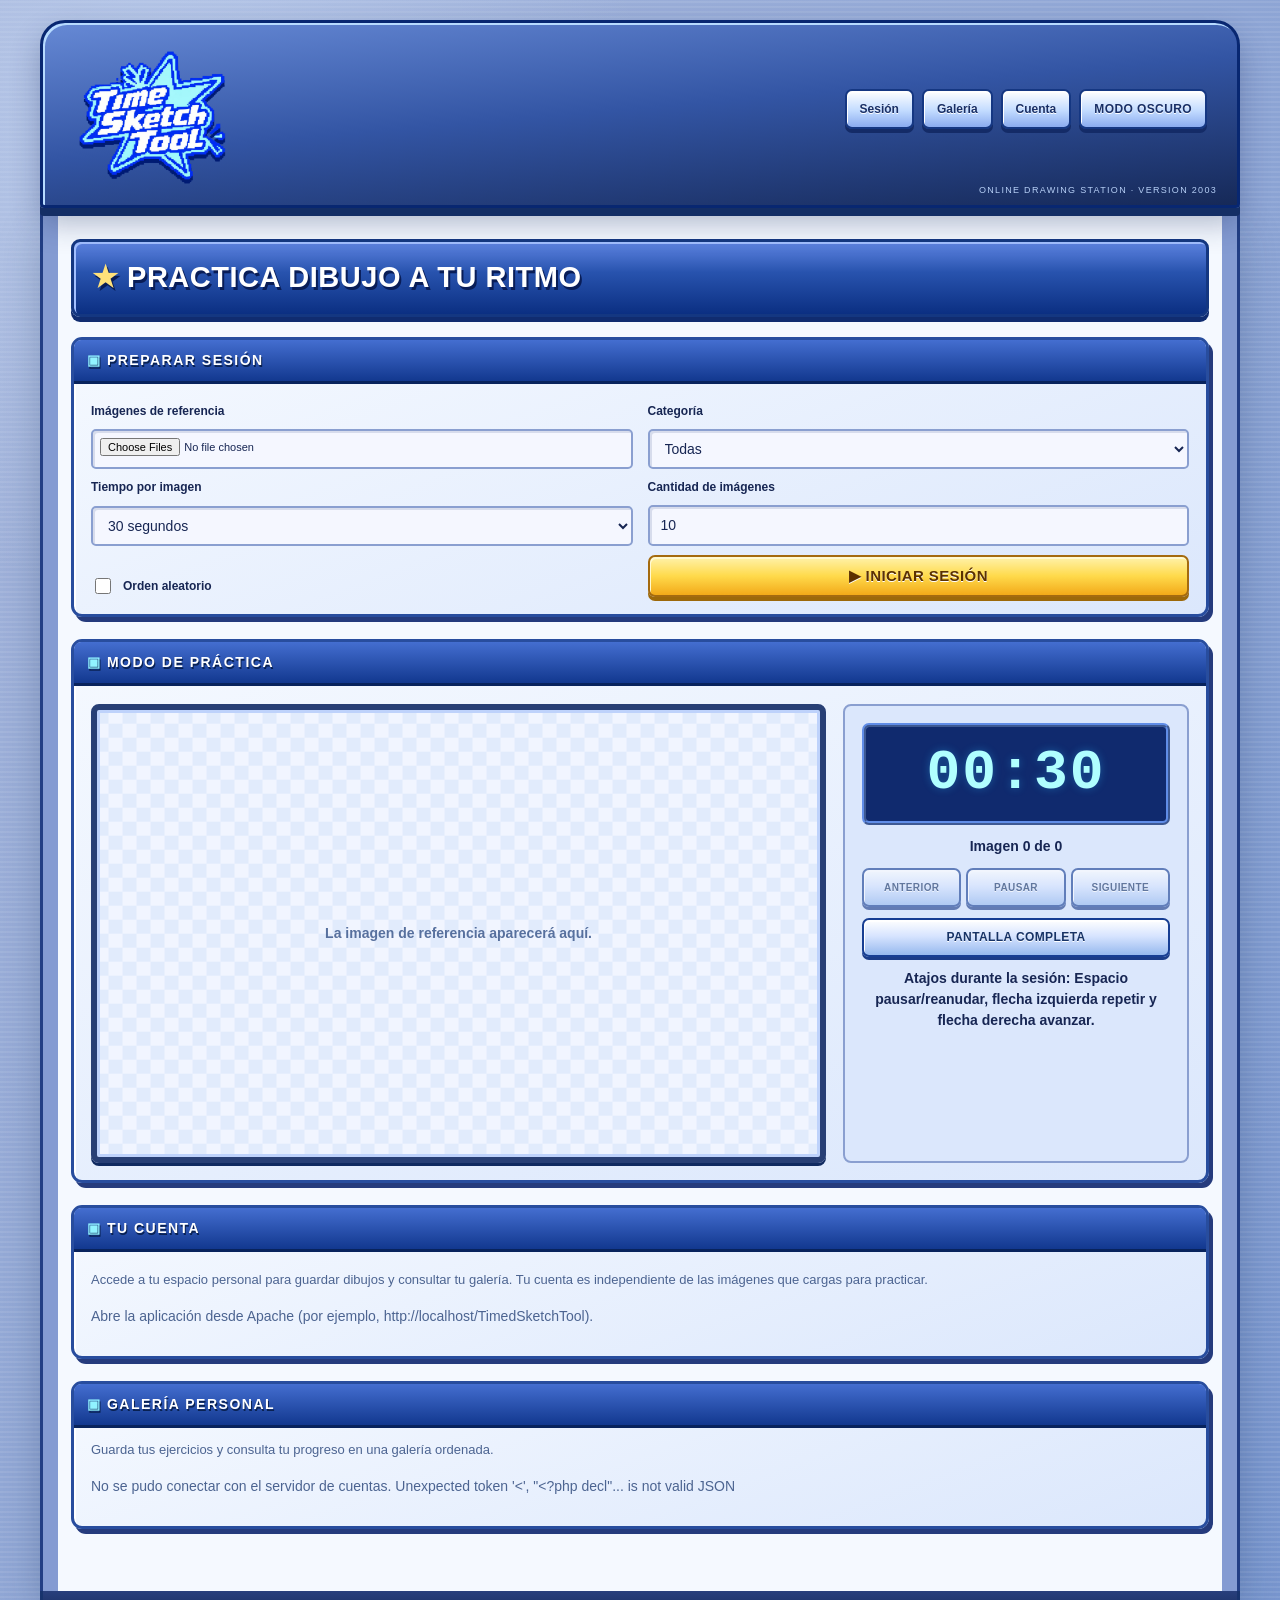
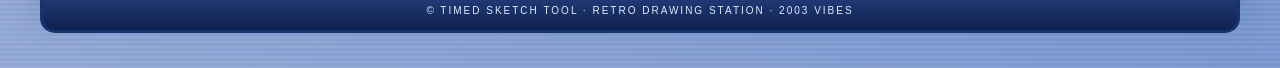
<file: index.html>
<!DOCTYPE html>
<html lang="es">

<head>
    <meta charset="UTF-8">
    <meta name="viewport" content="width=device-width, initial-scale=1.0">
    <meta name="description" content="Herramienta para practicar dibujo con sesiones cronometradas.">
    <title>Timed Sketch Tool</title>
    <link rel="icon" href="assets/img/favicon.ico?v=20261116-final" sizes="any">
    <link rel="icon" type="image/png" sizes="96x96" href="assets/img/favicon.png?v=20261116-final">
    <link rel="apple-touch-icon" href="assets/img/apple-touch-icon.png">
    <link rel="stylesheet" href="assets/css/style.css?v=20261116-final">
</head>
<body>
    <header class="site-header">
        <a class="brand" href="#inicio" aria-label="Timed Sketch Tool, inicio">
            <img class="brand-logo" src="assets/img/timed-sketch-logo.png" alt="">
            <span class="sr-only">Timed Sketch Tool</span>
        </a>
        <nav aria-label="Navegación principal">
            <a href="#sesion">Sesión</a>
            <a href="#galeria">Galería</a>
            <a href="#cuenta">Cuenta</a>
            <a id="enlace-admin" href="#administracion" hidden>Administración</a>
            <button id="btnTema" type="button" aria-pressed="false">Modo oscuro</button>
        </nav>
    </header>

    <main id="inicio">
        <h1 id="mensaje-bienvenida">Practica dibujo a tu ritmo</h1>

        <section id="sesion" aria-labelledby="sesion-titulo">
            <h2 id="sesion-titulo">Preparar sesión</h2>
            <form>
                <label for="referencias">Imágenes de referencia</label>
                <input id="referencias" name="referencias" type="file" accept="image/*" multiple>

                <label for="categoria-referencia">Categoría</label>
                <select id="categoria-referencia" name="categoria-referencia">
                    <option value="todas">Todas</option>
                    <option value="sin_categoria">Sin categoría</option>
                    <option value="poses">Poses</option>
                    <option value="rostros">Rostros</option>
                    <option value="manos">Manos</option>
                    <option value="anatomia">Anatomía</option>
                </select>

                <label for="duracion">Tiempo por imagen</label>
                <select id="duracion" name="duracion">
                    <option value="30">30 segundos</option>
                    <option value="60">1 minuto</option>
                    <option value="120">2 minutos</option>
                    <option value="300">5 minutos</option>
                    <option value="libre">Modo libre</option>
                </select>

                <label for="cantidad">Cantidad de imágenes</label>
                <input id="cantidad" name="cantidad" type="number" min="1" value="10">

                <label class="checkbox-label" for="aleatorio">
                    <input id="aleatorio" name="aleatorio" type="checkbox">
                    Orden aleatorio
                </label>

                <button type="button" id="btnIniciar">Iniciar sesión</button>
            </form>
        </section>

        <section id="practica" aria-labelledby="practica-titulo" tabindex="-1">
            <h2 id="practica-titulo">Modo de práctica</h2>
            <div class="practice-layout">
                <div class="reference-area" aria-live="polite">
                    <p id="mensajeReferencia">
                        La imagen de referencia aparecerá aquí.
                    </p>
                    <img id="imagenReferencia" alt="Imagen de referencia para dibujar" hidden>
                </div>
                <div class="session-controls">
                    <p class="timer" id="temporizador" aria-label="Tiempo restante">00:30</p>
                    <p>
                        Imagen <span id="imagenActual">0</span>
                        de <span id="totalImagenes">0</span>
                    </p>
                    <div class="button-row" aria-label="Controles de sesión">
                        <button id="btnAnterior" type="button" aria-label="Repetir imagen anterior">
                            Anterior
                        </button>
                        <button id="btnPausar" type="button">
                            Pausar
                        </button>
                        <button id="btnSiguiente" type="button" aria-label="Avanzar a la siguiente imagen">
                            Siguiente
                        </button>
                    </div>
                    <button id="btnPantallaCompleta" type="button" aria-pressed="false">Pantalla completa</button>
                    <button id="btnModoZen" type="button" aria-pressed="false" hidden>Modo Zen</button>
                    <p class="keyboard-hints">
                        Atajos durante la sesión: Espacio pausar/reanudar, flecha izquierda repetir
                        y flecha derecha avanzar.
                    </p>
                </div>
            </div>
        </section>
        <section id="resumen-sesion" aria-labelledby="resumen-titulo" hidden>
            <h2 id="resumen-titulo">Resumen de la sesión</h2>
            <p>Ejercicios realizados: <strong id="resumen-ejercicios">0</strong></p>
            <p>Tiempo total: <strong id="resumen-tiempo">0 segundos</strong></p>
            <p id="resumen-detalle"></p>
        </section>

        <section id="cuenta" aria-labelledby="cuenta-titulo">
            <h2 id="cuenta-titulo">Tu cuenta</h2>
            <p class="account-intro">Accede a tu espacio personal para guardar dibujos y consultar tu galería. Tu cuenta es independiente de las imágenes que cargas para practicar.</p>
            <p id="cuenta-mensaje" role="status" aria-live="polite"></p>
            <div id="formularios-cuenta" class="account-forms">
                <form id="form-inicio-sesion" class="account-panel">
                    <div class="account-form-heading">
                        <span class="section-kicker">YA TENGO CUENTA</span>
                        <h3>Iniciar sesión</h3>
                        <p>Continúa donde dejaste tus dibujos.</p>
                    </div>
                    <label for="inicio-correo">Correo electrónico</label>
                    <input id="inicio-correo" name="email" type="email" maxlength="254" autocomplete="email" placeholder="tu@correo.com" required>
                    <label for="inicio-contrasena">Contraseña</label>
                    <input id="inicio-contrasena" name="password" type="password" autocomplete="current-password" required>
                    <button type="submit">Entrar a mi cuenta</button>
                </form>
                <form id="form-registro" class="account-panel">
                    <div class="account-form-heading">
                        <span class="section-kicker">PRIMERA VEZ AQUÍ</span>
                        <h3>Crear cuenta</h3>
                        <p>Guarda tus prácticas en tu propia galería.</p>
                    </div>
                    <label for="registro-correo">Correo electrónico</label>
                    <input id="registro-correo" name="email" type="email" maxlength="254" autocomplete="email" placeholder="tu@correo.com" required>
                    <label for="registro-contrasena">Contraseña <span class="label-optional">(mínimo 10 caracteres)</span></label>
                    <input id="registro-contrasena" name="password" type="password" minlength="10" autocomplete="new-password" required>
                    <button type="submit">Crear mi cuenta</button>
                </form>
            </div>
            <div id="cuenta-activa" class="account-active-card" hidden>
                <div>
                    <span class="account-status"><span aria-hidden="true">●</span> SESIÓN ACTIVA</span>
                    <p>Conectado como <strong id="cuenta-correo"></strong></p>
                    <small>Tu galería personal está disponible más abajo.</small>
                </div>
                <button type="button" id="btnCerrarSesion">Cerrar sesión</button>
            </div>
        </section>

        <section id="galeria" aria-labelledby="galeria-titulo">
            <div class="section-heading">
                <div>
                    <h2 id="galeria-titulo">Galería personal</h2>
                    <p id="galeria-usuario" hidden></p>
                </div>
            </div>
            <p class="gallery-intro">Guarda tus ejercicios y consulta tu progreso en una galería ordenada.</p>
            <p id="galeria-mensaje" role="status" aria-live="polite">
                Inicia sesión para consultar y guardar tus dibujos.
            </p>
            <div id="controles-galeria" hidden>
                <section class="gallery-upload-panel" aria-labelledby="guardar-dibujo-titulo">
                    <div class="subsection-heading">
                        <div>
                            <span class="section-kicker">01 / ARCHIVO PERSONAL</span>
                            <h3 id="guardar-dibujo-titulo">Guardar un dibujo</h3>
                        </div>
                        <span class="subsection-hint">Completa los datos y selecciona tu imagen.</span>
                    </div>
                    <div class="gallery-upload-layout">
                        <div class="gallery-form-fields">
                            <div class="form-field form-field-wide">
                                <label for="titulo-dibujo">Nombre del dibujo <span aria-hidden="true">*</span></label>
                                <input id="titulo-dibujo" type="text" maxlength="100" placeholder="Ej. Estudio de manos" required>
                            </div>
                            <div class="form-field form-field-wide">
                                <label for="descripcion-dibujo">Descripción <span class="label-optional">(opcional)</span></label>
                                <textarea id="descripcion-dibujo" maxlength="2000" rows="3"
                                    placeholder="Qué practicaste, materiales utilizados, observaciones..."></textarea>
                            </div>
                            <div class="form-field">
                                <label for="categoria-dibujo">Categoría</label>
                                <select id="categoria-dibujo">
                                    <option value="sin_categoria">Sin categoría</option>
                                    <option value="poses">Poses</option>
                                    <option value="rostros">Rostros</option>
                                    <option value="manos">Manos</option>
                                    <option value="anatomia">Anatomía</option>
                                </select>
                            </div>
                            <div class="form-field">
                                <label for="fecha-dibujo">Fecha del dibujo <span aria-hidden="true">*</span></label>
                                <input id="fecha-dibujo" type="date" required>
                            </div>
                            <div class="gallery-session-link form-field-wide">
                                <label class="checkbox-label" for="incluir-sesion">
                                    <input id="incluir-sesion" type="checkbox" disabled>
                                    Vincular con la sesión de práctica actual
                                </label>
                                <p id="estado-sesion-dibujo" class="session-link-status">
                                    Inicia una sesión de práctica para poder vincularla.
                                </p>
                            </div>
                        </div>
                        <div class="gallery-upload-file">
                            <div class="form-field">
                                <label for="archivo-dibujo">Imagen del dibujo <span aria-hidden="true">*</span></label>
                                <input id="archivo-dibujo" type="file" accept="image/jpeg,image/png,image/gif,image/webp" required>
                                <p class="field-help">JPG, PNG, GIF o WebP. La imagen permanecerá privada en tu cuenta.</p>
                            </div>
                            <div class="upload-image-preview" id="vista-previa-dibujo">
                                <div id="vista-previa-vacia" class="upload-preview-empty">
                                    <span class="preview-symbol" aria-hidden="true">▧</span>
                                    <strong>Vista previa</strong>
                                    <span>Tu dibujo aparecerá aquí antes de guardarlo.</span>
                                </div>
                                <img id="imagen-previa-dibujo" alt="Vista previa del dibujo seleccionado" hidden>
                            </div>
                        </div>
                    </div>
                    <div class="gallery-upload-actions">
                        <p>Los campos marcados con * son obligatorios.</p>
                        <button type="button" id="btnAgregarDibujo">Guardar dibujo</button>
                    </div>
                    <p id="mensaje-guardado" class="save-feedback" role="status" aria-live="polite"></p>
                </section>
                <section class="gallery-library-panel" aria-labelledby="mis-dibujos-titulo">
                    <div class="subsection-heading">
                        <div>
                            <span class="section-kicker">02 / MI COLECCIÓN</span>
                            <h3 id="mis-dibujos-titulo">Mis dibujos guardados</h3>
                        </div>
                        <span class="subsection-hint" id="galeria-conteo" aria-live="polite"></span>
                    </div>
                    <div class="gallery-filters" aria-label="Filtrar dibujos guardados">
                        <div class="form-field">
                            <label for="filtro-galeria">Categoría</label>
                            <select id="filtro-galeria" name="filtro-galeria">
                                <option value="todas">Todas</option>
                                <option value="sin_categoria">Sin categoría</option>
                                <option value="poses">Poses</option>
                                <option value="rostros">Rostros</option>
                                <option value="manos">Manos</option>
                                <option value="anatomia">Anatomía</option>
                            </select>
                        </div>
                        <div class="form-field">
                            <label for="fecha-desde">Desde</label>
                            <input id="fecha-desde" type="date">
                        </div>
                        <div class="form-field">
                            <label for="fecha-hasta">Hasta</label>
                            <input id="fecha-hasta" type="date">
                        </div>
                        <button type="button" id="btnLimpiarFiltros">Limpiar filtros</button>
                    </div>
                    <div id="lista-galeria" class="gallery-grid" aria-live="polite"></div>
                </section>
            </div>
            <dialog id="detalle-dibujo" aria-labelledby="detalle-titulo">
                <div class="drawing-detail">
                    <div class="section-heading">
                        <h3 id="detalle-titulo"></h3>
                        <button type="button" id="btnCerrarDetalle">Cerrar</button>
                    </div>
                    <img id="detalle-imagen" alt="">
                    <dl id="detalle-informacion"></dl>
                    <button type="button" id="btnEditarDibujo">Editar información</button>
                    <form id="form-editar-dibujo" class="drawing-edit-form" hidden>
                        <label for="editar-titulo">Título</label>
                        <input id="editar-titulo" name="title" type="text" maxlength="100" required>
                        <label for="editar-descripcion">Descripción</label>
                        <textarea id="editar-descripcion" name="description" maxlength="2000" rows="4"></textarea>
                        <label for="editar-categoria">Categoría</label>
                        <select id="editar-categoria" name="category">
                            <option value="sin_categoria">Sin categoría</option>
                            <option value="poses">Poses</option>
                            <option value="rostros">Rostros</option>
                            <option value="manos">Manos</option>
                            <option value="anatomia">Anatomía</option>
                        </select>
                        <label for="editar-fecha">Fecha del dibujo</label>
                        <input id="editar-fecha" name="drawing_date" type="date" required>
                        <p id="mensaje-edicion" role="status" aria-live="polite"></p>
                        <div class="button-row">
                            <button type="submit" id="btnGuardarEdicion">Guardar cambios</button>
                            <button type="button" id="btnCancelarEdicion">Cancelar</button>
                        </div>
                    </form>
                    <section id="detalle-sesion" aria-labelledby="detalle-sesion-titulo" hidden>
                        <h4 id="detalle-sesion-titulo">Sesión de práctica</h4>
                        <dl id="detalle-informacion-sesion"></dl>
                    </section>
                </div>
            </dialog>
        </section>

        <section id="administracion" aria-labelledby="administracion-titulo" hidden>
            <h2 id="administracion-titulo">Administración del sistema</h2>
            <p id="admin-mensaje" role="status" aria-live="polite"></p>
            <div class="admin-layout">
                <section aria-labelledby="admin-categorias-titulo">
                    <h3 id="admin-categorias-titulo">Categorías</h3>
                    <form id="form-admin-categoria">
                        <label for="admin-categoria-nombre">Nueva categoría</label>
                        <input id="admin-categoria-nombre" maxlength="40" required>
                        <button type="submit">Crear categoría</button>
                    </form>
                    <div id="admin-lista-categorias" class="admin-list"></div>
                </section>
                <section aria-labelledby="admin-contenido-titulo">
                    <h3 id="admin-contenido-titulo">Contenido de usuarios</h3>
                    <div id="admin-lista-contenido" class="admin-list"></div>
                </section>
                <section aria-labelledby="admin-usuarios-titulo">
                    <h3 id="admin-usuarios-titulo">Usuarios y permisos</h3>
                    <div id="admin-lista-usuarios" class="admin-list"></div>
                </section>
                <section aria-labelledby="admin-ajustes-titulo">
                    <h3 id="admin-ajustes-titulo">Configuración general</h3>
                    <form id="form-admin-ajustes">
                        <label for="admin-titulo">Título de la aplicación</label>
                        <input id="admin-titulo" maxlength="100" required>
                        <label for="admin-bienvenida">Mensaje de bienvenida</label>
                        <input id="admin-bienvenida" maxlength="160" required>
                        <label for="admin-duracion">Duración predeterminada</label>
                        <select id="admin-duracion">
                            <option value="30">30 segundos</option>
                            <option value="60">1 minuto</option>
                            <option value="120">2 minutos</option>
                            <option value="300">5 minutos</option>
                        </select>
                        <button type="submit">Guardar configuración</button>
                    </form>
                </section>
            </div>
        </section>
        <dialog id="admin-imagen-dialog" aria-labelledby="admin-imagen-titulo">
            <div class="drawing-detail">
                <div class="section-heading">
                    <h3 id="admin-imagen-titulo">Dibujo de usuario</h3>
                    <button type="button" id="admin-cerrar-imagen">Cerrar</button>
                </div>
                <img id="admin-imagen" alt="Dibujo guardado por un usuario">
            </div>
        </dialog>


    </main>

    <footer>
        <p>© Timed Sketch Tool · Retro drawing station · 2003 vibes</p>
    </footer>
    <script src="assets/js/estado-practica.js?v=20261112-1"></script>
    <script src="assets/js/categorias-referencia.js?v=20261103-1"></script>
    <script src="assets/js/imagenes.js?v=20261112-1"></script>
    <script src="assets/js/configuracion-sesion.js?v=20261103-1"></script>
    <script src="assets/js/seleccion-imagenes.js?v=20261103-1"></script>
    <script src="assets/js/temporizador.js?v=20261103-1"></script>
    <script src="assets/js/sesiones.js?v=20261112-1"></script>
    <script src="assets/js/controles-sesion.js?v=20261112-1"></script>
    <script src="assets/js/atajos-teclado.js?v=20261103-3"></script>
    <script src="assets/js/resumen-sesion.js?v=20261103-2"></script>
    <script src="assets/js/modo-zen.js?v=20261103-2"></script>
    <script src="assets/js/pantalla-completa.js?v=20261103-2"></script>
    <script src="assets/js/tema.js?v=20261103-1"></script>
    <script src="assets/js/galeria/galeria-base.js?v=20261103-2"></script>
    <script src="assets/js/galeria/galeria-eliminacion.js?v=20261103-1"></script>
    <script src="assets/js/galeria/galeria-consulta.js?v=20261116-galeria-1"></script>
    <script src="assets/js/galeria/galeria-registro.js?v=20261116-galeria-1"></script>
    <script src="assets/js/galeria/galeria-edicion.js?v=20261103-1"></script>
    <script src="assets/js/galeria/galeria-filtros.js?v=20261103-1"></script>
    <script src="assets/js/galeria/galeria-registro-usuario.js?v=20261103-1"></script>
    <script src="assets/js/galeria/galeria-inicio-sesion.js?v=20261103-1"></script>
    <script src="assets/js/galeria/galeria-cierre-sesion.js?v=20261103-1"></script>
    <script src="assets/js/galeria/galeria-cuenta.js?v=20261103-1"></script>
    <script src="assets/js/administracion.js?v=20261103-1"></script>
</body>

</html>
</file>
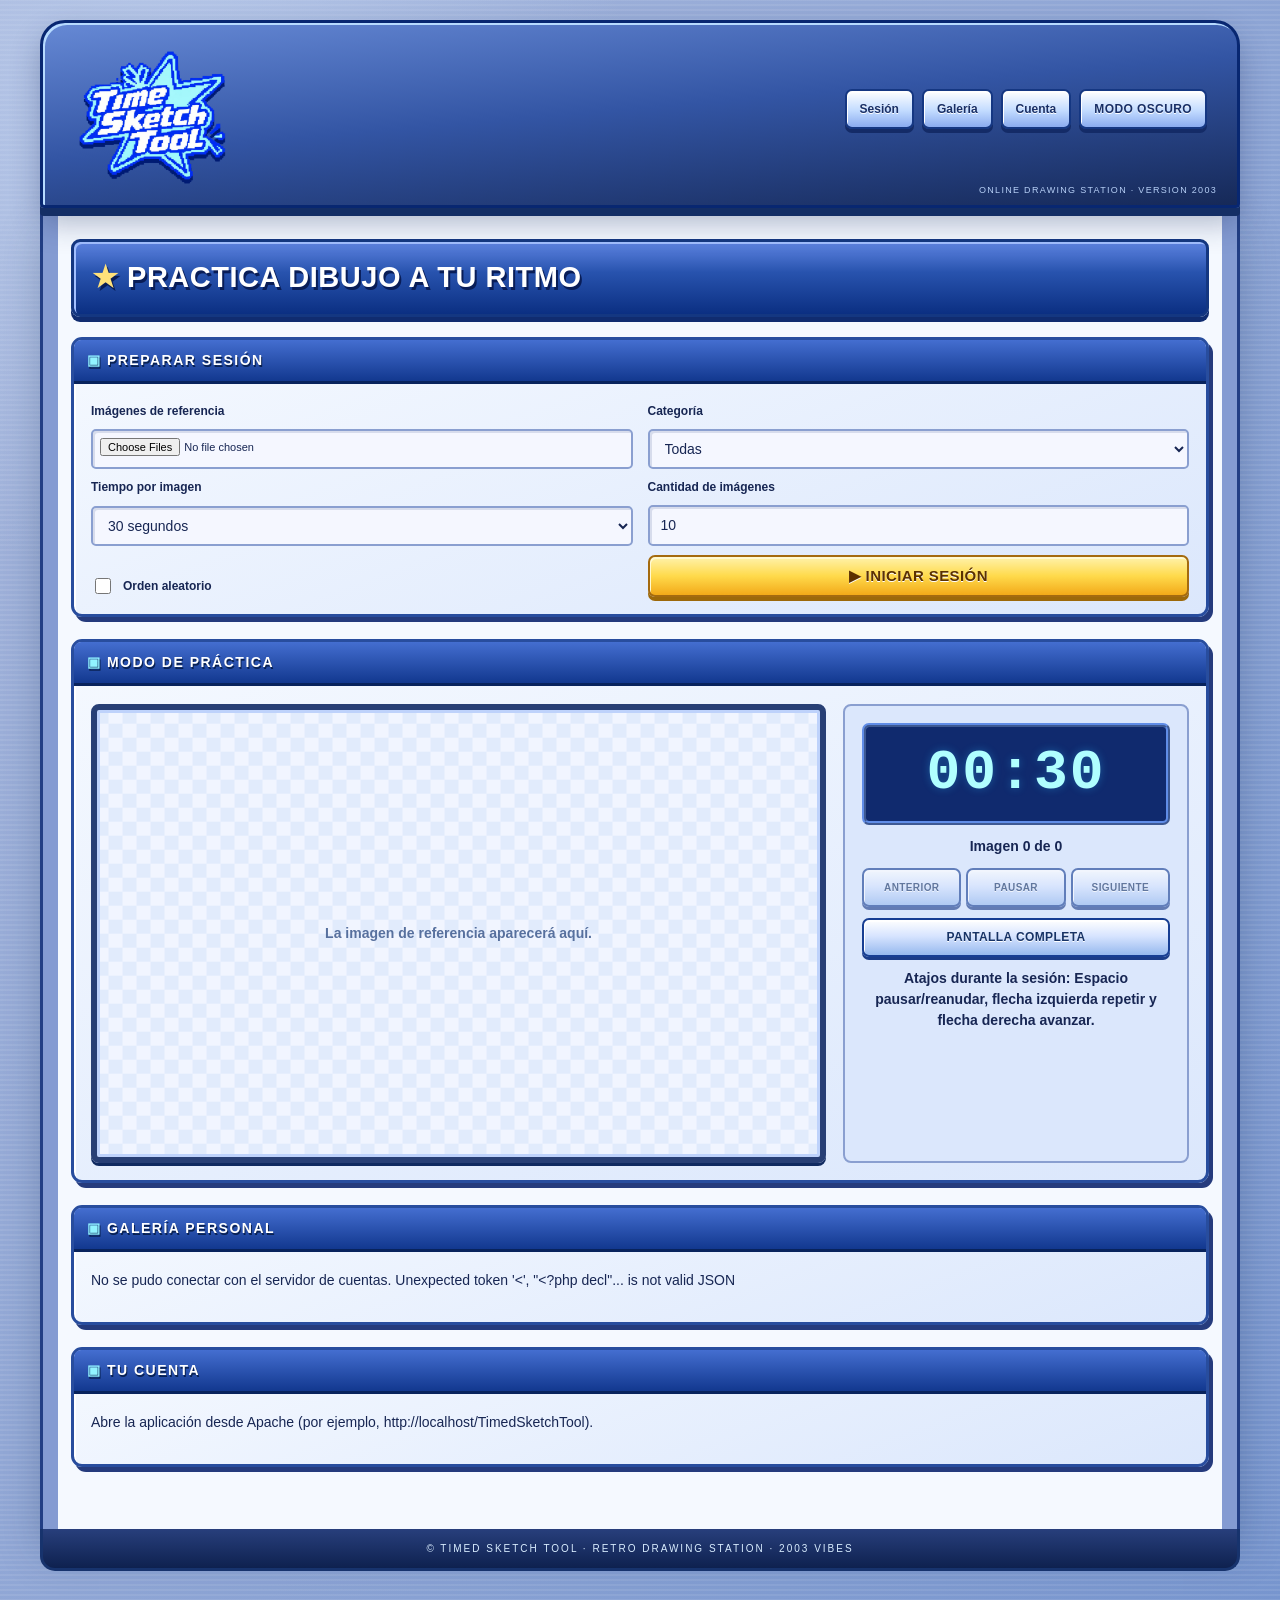
<file: TimedSketchTool-main/index.html>
<!DOCTYPE html>
<html lang="es">

<head>
    <meta charset="UTF-8">
    <meta name="viewport" content="width=device-width, initial-scale=1.0">
    <meta name="description" content="Herramienta para practicar dibujo con sesiones cronometradas.">
    <title>Timed Sketch Tool</title>
    <link rel="stylesheet" href="assets/css/style.css?v=20261103-3">
</head>
<body>
    <header class="site-header">
        <a class="brand" href="#inicio" aria-label="Timed Sketch Tool, inicio">
            <img class="brand-logo" src="assets/img/timed-sketch-logo.png" alt="">
            <span class="sr-only">Timed Sketch Tool</span>
        </a>
        <nav aria-label="Navegación principal">
            <a href="#sesion">Sesión</a>
            <a href="#galeria">Galería</a>
            <a href="#cuenta">Cuenta</a>
            <a id="enlace-admin" href="#administracion" hidden>Administración</a>
            <button id="btnTema" type="button" aria-pressed="false">Modo oscuro</button>
        </nav>
    </header>

    <main id="inicio">
        <h1 id="mensaje-bienvenida">Practica dibujo a tu ritmo</h1>

        <section id="sesion" aria-labelledby="sesion-titulo">
            <h2 id="sesion-titulo">Preparar sesión</h2>
            <form>
                <label for="referencias">Imágenes de referencia</label>
                <input id="referencias" name="referencias" type="file" accept="image/*" multiple>

                <label for="categoria-referencia">Categoría</label>
                <select id="categoria-referencia" name="categoria-referencia">
                    <option value="todas">Todas</option>
                    <option value="sin_categoria">Sin categoría</option>
                    <option value="poses">Poses</option>
                    <option value="rostros">Rostros</option>
                    <option value="manos">Manos</option>
                    <option value="anatomia">Anatomía</option>
                </select>

                <label for="duracion">Tiempo por imagen</label>
                <select id="duracion" name="duracion">
                    <option value="30">30 segundos</option>
                    <option value="60">1 minuto</option>
                    <option value="120">2 minutos</option>
                    <option value="300">5 minutos</option>
                    <option value="libre">Modo libre</option>
                </select>

                <label for="cantidad">Cantidad de imágenes</label>
                <input id="cantidad" name="cantidad" type="number" min="1" value="10">

                <label class="checkbox-label" for="aleatorio">
                    <input id="aleatorio" name="aleatorio" type="checkbox">
                    Orden aleatorio
                </label>

                <button type="button" id="btnIniciar">Iniciar sesión</button>
            </form>
        </section>

        <section id="practica" aria-labelledby="practica-titulo" tabindex="-1">
            <h2 id="practica-titulo">Modo de práctica</h2>
            <div class="practice-layout">
                <div class="reference-area" aria-live="polite">
                    <p id="mensajeReferencia">
                        La imagen de referencia aparecerá aquí.
                    </p>
                    <img id="imagenReferencia" alt="Imagen de referencia para dibujar" hidden>
                </div>
                <div class="session-controls">
                    <p class="timer" id="temporizador" aria-label="Tiempo restante">00:30</p>
                    <p>
                        Imagen <span id="imagenActual">0</span>
                        de <span id="totalImagenes">0</span>
                    </p>
                    <div class="button-row" aria-label="Controles de sesión">
                        <button id="btnAnterior" type="button" aria-label="Repetir imagen anterior">
                            Anterior
                        </button>
                        <button id="btnPausar" type="button">
                            Pausar
                        </button>
                        <button id="btnSiguiente" type="button" aria-label="Avanzar a la siguiente imagen">
                            Siguiente
                        </button>
                    </div>
                    <button id="btnPantallaCompleta" type="button" aria-pressed="false">Pantalla completa</button>
                    <button id="btnModoZen" type="button" aria-pressed="false" hidden>Modo Zen</button>
                    <p class="keyboard-hints">
                        Atajos durante la sesión: Espacio pausar/reanudar, flecha izquierda repetir
                        y flecha derecha avanzar.
                    </p>
                </div>
            </div>
        </section>
        <section id="resumen-sesion" aria-labelledby="resumen-titulo" hidden>
            <h2 id="resumen-titulo">Resumen de la sesión</h2>
            <p>Ejercicios realizados: <strong id="resumen-ejercicios">0</strong></p>
            <p>Tiempo total: <strong id="resumen-tiempo">0 segundos</strong></p>
            <p id="resumen-detalle"></p>
        </section>

        <section id="galeria" aria-labelledby="galeria-titulo">
            <div class="section-heading">
                <div>
                    <h2 id="galeria-titulo">Galería personal</h2>
                    <p id="galeria-usuario" hidden></p>
                </div>
                <button type="button" id="btnAgregarDibujo" hidden>Guardar dibujo</button>
            </div>
            <p id="galeria-mensaje" role="status" aria-live="polite">
                Inicia sesión para consultar y guardar tus dibujos.
            </p>
            <div id="controles-galeria" hidden>
                <label for="titulo-dibujo">Nombre del dibujo</label>
                <input id="titulo-dibujo" type="text" maxlength="100" placeholder="Mi dibujo" required>
                <label for="descripcion-dibujo">Descripción</label>
                <textarea id="descripcion-dibujo" maxlength="2000" rows="3"
                    placeholder="Detalles sobre este dibujo"></textarea>
                <label for="categoria-dibujo">Categoría</label>
                <select id="categoria-dibujo">
                    <option value="sin_categoria">Sin categoría</option>
                    <option value="poses">Poses</option>
                    <option value="rostros">Rostros</option>
                    <option value="manos">Manos</option>
                    <option value="anatomia">Anatomía</option>
                </select>
                <label for="fecha-dibujo">Fecha del dibujo</label>
                <input id="fecha-dibujo" type="date" required>
                <label class="checkbox-label" for="incluir-sesion">
                    <input id="incluir-sesion" type="checkbox" disabled>
                    Vincular con la sesión de práctica actual
                </label>
                <p id="estado-sesion-dibujo" class="session-link-status">
                    Inicia una sesión de práctica para poder vincularla.
                </p>
                <input id="archivo-dibujo" type="file" accept="image/jpeg,image/png,image/gif,image/webp" hidden>
                <h3>Filtrar dibujos</h3>
                <label for="filtro-galeria">Filtrar por categoría</label>
                <select id="filtro-galeria" name="filtro-galeria">
                    <option value="todas">Todas</option>
                    <option value="sin_categoria">Sin categoría</option>
                    <option value="poses">Poses</option>
                    <option value="rostros">Rostros</option>
                    <option value="manos">Manos</option>
                    <option value="anatomia">Anatomía</option>
                </select>
                <label for="fecha-desde">Fecha desde</label>
                <input id="fecha-desde" type="date">
                <label for="fecha-hasta">Fecha hasta</label>
                <input id="fecha-hasta" type="date">
                <button type="button" id="btnLimpiarFiltros">Limpiar filtros</button>
                <div id="lista-galeria" class="gallery-grid" aria-live="polite"></div>
            </div>
            <dialog id="detalle-dibujo" aria-labelledby="detalle-titulo">
                <div class="drawing-detail">
                    <div class="section-heading">
                        <h3 id="detalle-titulo"></h3>
                        <button type="button" id="btnCerrarDetalle">Cerrar</button>
                    </div>
                    <img id="detalle-imagen" alt="">
                    <dl id="detalle-informacion"></dl>
                    <button type="button" id="btnEditarDibujo">Editar información</button>
                    <form id="form-editar-dibujo" class="drawing-edit-form" hidden>
                        <label for="editar-titulo">Título</label>
                        <input id="editar-titulo" name="title" type="text" maxlength="100" required>
                        <label for="editar-descripcion">Descripción</label>
                        <textarea id="editar-descripcion" name="description" maxlength="2000" rows="4"></textarea>
                        <label for="editar-categoria">Categoría</label>
                        <select id="editar-categoria" name="category">
                            <option value="sin_categoria">Sin categoría</option>
                            <option value="poses">Poses</option>
                            <option value="rostros">Rostros</option>
                            <option value="manos">Manos</option>
                            <option value="anatomia">Anatomía</option>
                        </select>
                        <label for="editar-fecha">Fecha del dibujo</label>
                        <input id="editar-fecha" name="drawing_date" type="date" required>
                        <p id="mensaje-edicion" role="status" aria-live="polite"></p>
                        <div class="button-row">
                            <button type="submit" id="btnGuardarEdicion">Guardar cambios</button>
                            <button type="button" id="btnCancelarEdicion">Cancelar</button>
                        </div>
                    </form>
                    <section id="detalle-sesion" aria-labelledby="detalle-sesion-titulo" hidden>
                        <h4 id="detalle-sesion-titulo">Sesión de práctica</h4>
                        <dl id="detalle-informacion-sesion"></dl>
                    </section>
                </div>
            </dialog>
        </section>

        <section id="administracion" aria-labelledby="administracion-titulo" hidden>
            <h2 id="administracion-titulo">Administración del sistema</h2>
            <p id="admin-mensaje" role="status" aria-live="polite"></p>
            <div class="admin-layout">
                <section aria-labelledby="admin-categorias-titulo">
                    <h3 id="admin-categorias-titulo">Categorías</h3>
                    <form id="form-admin-categoria">
                        <label for="admin-categoria-nombre">Nueva categoría</label>
                        <input id="admin-categoria-nombre" maxlength="40" required>
                        <button type="submit">Crear categoría</button>
                    </form>
                    <div id="admin-lista-categorias" class="admin-list"></div>
                </section>
                <section aria-labelledby="admin-contenido-titulo">
                    <h3 id="admin-contenido-titulo">Contenido de usuarios</h3>
                    <div id="admin-lista-contenido" class="admin-list"></div>
                </section>
                <section aria-labelledby="admin-usuarios-titulo">
                    <h3 id="admin-usuarios-titulo">Usuarios y permisos</h3>
                    <div id="admin-lista-usuarios" class="admin-list"></div>
                </section>
                <section aria-labelledby="admin-ajustes-titulo">
                    <h3 id="admin-ajustes-titulo">Configuración general</h3>
                    <form id="form-admin-ajustes">
                        <label for="admin-titulo">Título de la aplicación</label>
                        <input id="admin-titulo" maxlength="100" required>
                        <label for="admin-bienvenida">Mensaje de bienvenida</label>
                        <input id="admin-bienvenida" maxlength="160" required>
                        <label for="admin-duracion">Duración predeterminada</label>
                        <select id="admin-duracion">
                            <option value="30">30 segundos</option>
                            <option value="60">1 minuto</option>
                            <option value="120">2 minutos</option>
                            <option value="300">5 minutos</option>
                        </select>
                        <button type="submit">Guardar configuración</button>
                    </form>
                </section>
            </div>
        </section>
        <dialog id="admin-imagen-dialog" aria-labelledby="admin-imagen-titulo">
            <div class="drawing-detail">
                <div class="section-heading">
                    <h3 id="admin-imagen-titulo">Dibujo de usuario</h3>
                    <button type="button" id="admin-cerrar-imagen">Cerrar</button>
                </div>
                <img id="admin-imagen" alt="Dibujo guardado por un usuario">
            </div>
        </dialog>

        <section id="cuenta" aria-labelledby="cuenta-titulo">
            <h2 id="cuenta-titulo">Tu cuenta</h2>
            <p id="cuenta-mensaje" role="status" aria-live="polite"></p>
            <div id="formularios-cuenta" class="account-forms">
                <form id="form-registro">
                    <h3>Crear cuenta</h3>
                    <label for="registro-correo">Correo electrónico</label>
                    <input id="registro-correo" name="email" type="email" maxlength="254" autocomplete="email" required>
                    <label for="registro-contrasena">Contraseña (mínimo 10 caracteres)</label>
                    <input id="registro-contrasena" name="password" type="password" minlength="10" autocomplete="new-password" required>
                    <button type="submit">Registrarme</button>
                </form>
                <form id="form-inicio-sesion">
                    <h3>Iniciar sesión</h3>
                    <label for="inicio-correo">Correo electrónico</label>
                    <input id="inicio-correo" name="email" type="email" maxlength="254" autocomplete="email" required>
                    <label for="inicio-contrasena">Contraseña</label>
                    <input id="inicio-contrasena" name="password" type="password" autocomplete="current-password" required>
                    <button type="submit">Iniciar sesión</button>
                </form>
            </div>
            <div id="cuenta-activa" hidden>
                <p>Sesión iniciada como <strong id="cuenta-correo"></strong>.</p>
                <button type="button" id="btnCerrarSesion">Cerrar sesión</button>
            </div>
        </section>
    </main>

    <footer>
        <p>© Timed Sketch Tool · Retro drawing station · 2003 vibes</p>
    </footer>
    <script src="assets/js/estado-practica.js?v=20261103-1"></script>
    <script src="assets/js/categorias-referencia.js?v=20261103-1"></script>
    <script src="assets/js/imagenes.js?v=20261103-1"></script>
    <script src="assets/js/configuracion-sesion.js?v=20261103-1"></script>
    <script src="assets/js/seleccion-imagenes.js?v=20261103-1"></script>
    <script src="assets/js/temporizador.js?v=20261103-1"></script>
    <script src="assets/js/sesiones.js?v=20261103-2"></script>
    <script src="assets/js/controles-sesion.js?v=20261103-1"></script>
    <script src="assets/js/atajos-teclado.js?v=20261103-3"></script>
    <script src="assets/js/resumen-sesion.js?v=20261103-2"></script>
    <script src="assets/js/modo-zen.js?v=20261103-2"></script>
    <script src="assets/js/pantalla-completa.js?v=20261103-2"></script>
    <script src="assets/js/tema.js?v=20261103-1"></script>
    <script src="assets/js/galeria/galeria-base.js?v=20261103-2"></script>
    <script src="assets/js/galeria/galeria-eliminacion.js?v=20261103-1"></script>
    <script src="assets/js/galeria/galeria-consulta.js?v=20261103-1"></script>
    <script src="assets/js/galeria/galeria-registro.js?v=20261103-1"></script>
    <script src="assets/js/galeria/galeria-edicion.js?v=20261103-1"></script>
    <script src="assets/js/galeria/galeria-filtros.js?v=20261103-1"></script>
    <script src="assets/js/galeria/galeria-registro-usuario.js?v=20261103-1"></script>
    <script src="assets/js/galeria/galeria-inicio-sesion.js?v=20261103-1"></script>
    <script src="assets/js/galeria/galeria-cierre-sesion.js?v=20261103-1"></script>
    <script src="assets/js/galeria/galeria-cuenta.js?v=20261103-1"></script>
    <script src="assets/js/administracion.js?v=20261103-1"></script>
</body>

</html>
</file>
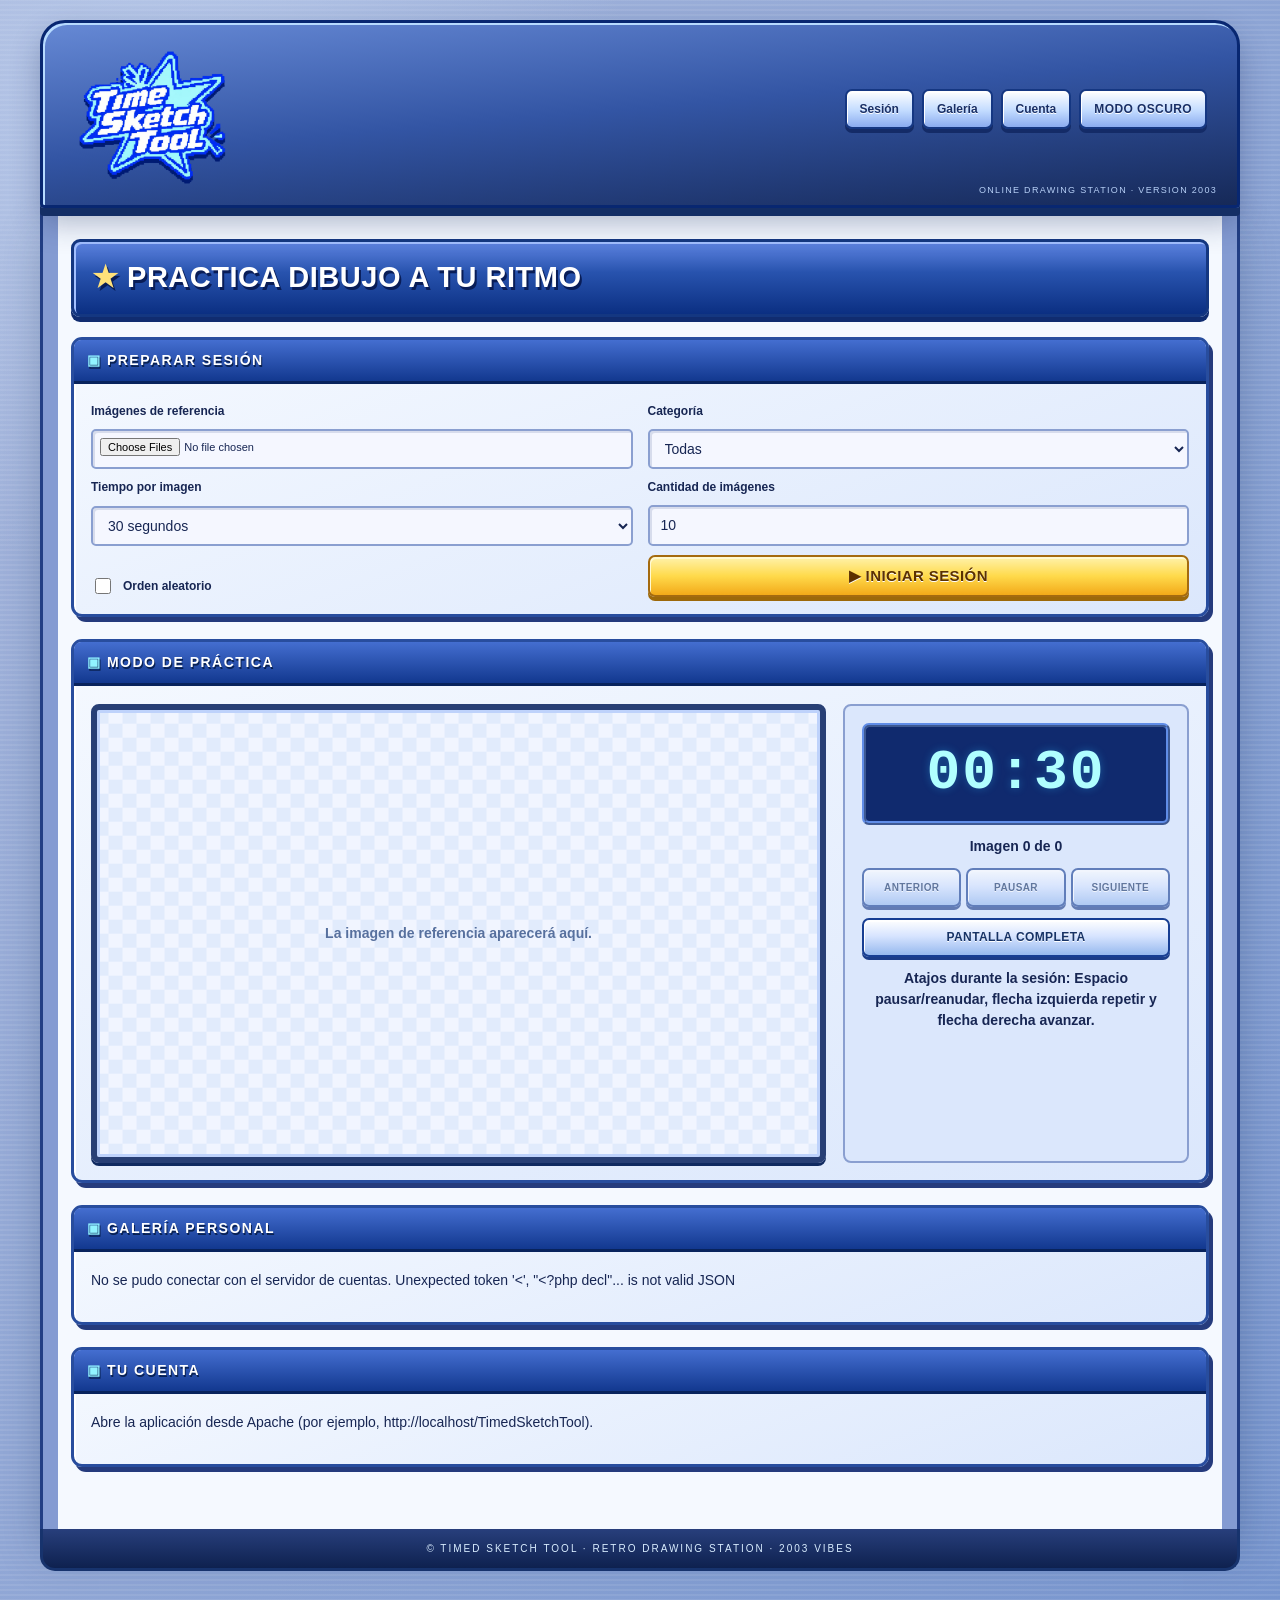
<file: TimedSketchTool_corregido/index.html>
<!DOCTYPE html>
<html lang="es">

<head>
    <meta charset="UTF-8">
    <meta name="viewport" content="width=device-width, initial-scale=1.0">
    <meta name="description" content="Herramienta para practicar dibujo con sesiones cronometradas.">
    <title>Timed Sketch Tool</title>
    <link rel="stylesheet" href="assets/css/style.css?v=20261103-3">
</head>
<body>
    <header class="site-header">
        <a class="brand" href="#inicio" aria-label="Timed Sketch Tool, inicio">
            <img class="brand-logo" src="assets/img/timed-sketch-logo.png" alt="">
            <span class="sr-only">Timed Sketch Tool</span>
        </a>
        <nav aria-label="Navegación principal">
            <a href="#sesion">Sesión</a>
            <a href="#galeria">Galería</a>
            <a href="#cuenta">Cuenta</a>
            <a id="enlace-admin" href="#administracion" hidden>Administración</a>
            <button id="btnTema" type="button" aria-pressed="false">Modo oscuro</button>
        </nav>
    </header>

    <main id="inicio">
        <h1 id="mensaje-bienvenida">Practica dibujo a tu ritmo</h1>

        <section id="sesion" aria-labelledby="sesion-titulo">
            <h2 id="sesion-titulo">Preparar sesión</h2>
            <form>
                <label for="referencias">Imágenes de referencia</label>
                <input id="referencias" name="referencias" type="file" accept="image/*" multiple>

                <label for="categoria-referencia">Categoría</label>
                <select id="categoria-referencia" name="categoria-referencia">
                    <option value="todas">Todas</option>
                    <option value="sin_categoria">Sin categoría</option>
                    <option value="poses">Poses</option>
                    <option value="rostros">Rostros</option>
                    <option value="manos">Manos</option>
                    <option value="anatomia">Anatomía</option>
                </select>

                <label for="duracion">Tiempo por imagen</label>
                <select id="duracion" name="duracion">
                    <option value="30">30 segundos</option>
                    <option value="60">1 minuto</option>
                    <option value="120">2 minutos</option>
                    <option value="300">5 minutos</option>
                    <option value="libre">Modo libre</option>
                </select>

                <label for="cantidad">Cantidad de imágenes</label>
                <input id="cantidad" name="cantidad" type="number" min="1" value="10">

                <label class="checkbox-label" for="aleatorio">
                    <input id="aleatorio" name="aleatorio" type="checkbox">
                    Orden aleatorio
                </label>

                <button type="button" id="btnIniciar">Iniciar sesión</button>
            </form>
        </section>

        <section id="practica" aria-labelledby="practica-titulo" tabindex="-1">
            <h2 id="practica-titulo">Modo de práctica</h2>
            <div class="practice-layout">
                <div class="reference-area" aria-live="polite">
                    <p id="mensajeReferencia">
                        La imagen de referencia aparecerá aquí.
                    </p>
                    <img id="imagenReferencia" alt="Imagen de referencia para dibujar" hidden>
                </div>
                <div class="session-controls">
                    <p class="timer" id="temporizador" aria-label="Tiempo restante">00:30</p>
                    <p>
                        Imagen <span id="imagenActual">0</span>
                        de <span id="totalImagenes">0</span>
                    </p>
                    <div class="button-row" aria-label="Controles de sesión">
                        <button id="btnAnterior" type="button" aria-label="Repetir imagen anterior">
                            Anterior
                        </button>
                        <button id="btnPausar" type="button">
                            Pausar
                        </button>
                        <button id="btnSiguiente" type="button" aria-label="Avanzar a la siguiente imagen">
                            Siguiente
                        </button>
                    </div>
                    <button id="btnPantallaCompleta" type="button" aria-pressed="false">Pantalla completa</button>
                    <button id="btnModoZen" type="button" aria-pressed="false" hidden>Modo Zen</button>
                    <p class="keyboard-hints">
                        Atajos durante la sesión: Espacio pausar/reanudar, flecha izquierda repetir
                        y flecha derecha avanzar.
                    </p>
                </div>
            </div>
        </section>
        <section id="resumen-sesion" aria-labelledby="resumen-titulo" hidden>
            <h2 id="resumen-titulo">Resumen de la sesión</h2>
            <p>Ejercicios realizados: <strong id="resumen-ejercicios">0</strong></p>
            <p>Tiempo total: <strong id="resumen-tiempo">0 segundos</strong></p>
            <p id="resumen-detalle"></p>
        </section>

        <section id="galeria" aria-labelledby="galeria-titulo">
            <div class="section-heading">
                <div>
                    <h2 id="galeria-titulo">Galería personal</h2>
                    <p id="galeria-usuario" hidden></p>
                </div>
                <button type="button" id="btnAgregarDibujo" hidden>Guardar dibujo</button>
            </div>
            <p id="galeria-mensaje" role="status" aria-live="polite">
                Inicia sesión para consultar y guardar tus dibujos.
            </p>
            <div id="controles-galeria" hidden>
                <label for="titulo-dibujo">Nombre del dibujo</label>
                <input id="titulo-dibujo" type="text" maxlength="100" placeholder="Mi dibujo" required>
                <label for="descripcion-dibujo">Descripción</label>
                <textarea id="descripcion-dibujo" maxlength="2000" rows="3"
                    placeholder="Detalles sobre este dibujo"></textarea>
                <label for="categoria-dibujo">Categoría</label>
                <select id="categoria-dibujo">
                    <option value="sin_categoria">Sin categoría</option>
                    <option value="poses">Poses</option>
                    <option value="rostros">Rostros</option>
                    <option value="manos">Manos</option>
                    <option value="anatomia">Anatomía</option>
                </select>
                <label for="fecha-dibujo">Fecha del dibujo</label>
                <input id="fecha-dibujo" type="date" required>
                <label class="checkbox-label" for="incluir-sesion">
                    <input id="incluir-sesion" type="checkbox" disabled>
                    Vincular con la sesión de práctica actual
                </label>
                <p id="estado-sesion-dibujo" class="session-link-status">
                    Inicia una sesión de práctica para poder vincularla.
                </p>
                <input id="archivo-dibujo" type="file" accept="image/jpeg,image/png,image/gif,image/webp" hidden>
                <h3>Filtrar dibujos</h3>
                <label for="filtro-galeria">Filtrar por categoría</label>
                <select id="filtro-galeria" name="filtro-galeria">
                    <option value="todas">Todas</option>
                    <option value="sin_categoria">Sin categoría</option>
                    <option value="poses">Poses</option>
                    <option value="rostros">Rostros</option>
                    <option value="manos">Manos</option>
                    <option value="anatomia">Anatomía</option>
                </select>
                <label for="fecha-desde">Fecha desde</label>
                <input id="fecha-desde" type="date">
                <label for="fecha-hasta">Fecha hasta</label>
                <input id="fecha-hasta" type="date">
                <button type="button" id="btnLimpiarFiltros">Limpiar filtros</button>
                <div id="lista-galeria" class="gallery-grid" aria-live="polite"></div>
            </div>
            <dialog id="detalle-dibujo" aria-labelledby="detalle-titulo">
                <div class="drawing-detail">
                    <div class="section-heading">
                        <h3 id="detalle-titulo"></h3>
                        <button type="button" id="btnCerrarDetalle">Cerrar</button>
                    </div>
                    <img id="detalle-imagen" alt="">
                    <dl id="detalle-informacion"></dl>
                    <button type="button" id="btnEditarDibujo">Editar información</button>
                    <form id="form-editar-dibujo" class="drawing-edit-form" hidden>
                        <label for="editar-titulo">Título</label>
                        <input id="editar-titulo" name="title" type="text" maxlength="100" required>
                        <label for="editar-descripcion">Descripción</label>
                        <textarea id="editar-descripcion" name="description" maxlength="2000" rows="4"></textarea>
                        <label for="editar-categoria">Categoría</label>
                        <select id="editar-categoria" name="category">
                            <option value="sin_categoria">Sin categoría</option>
                            <option value="poses">Poses</option>
                            <option value="rostros">Rostros</option>
                            <option value="manos">Manos</option>
                            <option value="anatomia">Anatomía</option>
                        </select>
                        <label for="editar-fecha">Fecha del dibujo</label>
                        <input id="editar-fecha" name="drawing_date" type="date" required>
                        <p id="mensaje-edicion" role="status" aria-live="polite"></p>
                        <div class="button-row">
                            <button type="submit" id="btnGuardarEdicion">Guardar cambios</button>
                            <button type="button" id="btnCancelarEdicion">Cancelar</button>
                        </div>
                    </form>
                    <section id="detalle-sesion" aria-labelledby="detalle-sesion-titulo" hidden>
                        <h4 id="detalle-sesion-titulo">Sesión de práctica</h4>
                        <dl id="detalle-informacion-sesion"></dl>
                    </section>
                </div>
            </dialog>
        </section>

        <section id="administracion" aria-labelledby="administracion-titulo" hidden>
            <h2 id="administracion-titulo">Administración del sistema</h2>
            <p id="admin-mensaje" role="status" aria-live="polite"></p>
            <div class="admin-layout">
                <section aria-labelledby="admin-categorias-titulo">
                    <h3 id="admin-categorias-titulo">Categorías</h3>
                    <form id="form-admin-categoria">
                        <label for="admin-categoria-nombre">Nueva categoría</label>
                        <input id="admin-categoria-nombre" maxlength="40" required>
                        <button type="submit">Crear categoría</button>
                    </form>
                    <div id="admin-lista-categorias" class="admin-list"></div>
                </section>
                <section aria-labelledby="admin-contenido-titulo">
                    <h3 id="admin-contenido-titulo">Contenido de usuarios</h3>
                    <div id="admin-lista-contenido" class="admin-list"></div>
                </section>
                <section aria-labelledby="admin-usuarios-titulo">
                    <h3 id="admin-usuarios-titulo">Usuarios y permisos</h3>
                    <div id="admin-lista-usuarios" class="admin-list"></div>
                </section>
                <section aria-labelledby="admin-ajustes-titulo">
                    <h3 id="admin-ajustes-titulo">Configuración general</h3>
                    <form id="form-admin-ajustes">
                        <label for="admin-titulo">Título de la aplicación</label>
                        <input id="admin-titulo" maxlength="100" required>
                        <label for="admin-bienvenida">Mensaje de bienvenida</label>
                        <input id="admin-bienvenida" maxlength="160" required>
                        <label for="admin-duracion">Duración predeterminada</label>
                        <select id="admin-duracion">
                            <option value="30">30 segundos</option>
                            <option value="60">1 minuto</option>
                            <option value="120">2 minutos</option>
                            <option value="300">5 minutos</option>
                        </select>
                        <button type="submit">Guardar configuración</button>
                    </form>
                </section>
            </div>
        </section>
        <dialog id="admin-imagen-dialog" aria-labelledby="admin-imagen-titulo">
            <div class="drawing-detail">
                <div class="section-heading">
                    <h3 id="admin-imagen-titulo">Dibujo de usuario</h3>
                    <button type="button" id="admin-cerrar-imagen">Cerrar</button>
                </div>
                <img id="admin-imagen" alt="Dibujo guardado por un usuario">
            </div>
        </dialog>

        <section id="cuenta" aria-labelledby="cuenta-titulo">
            <h2 id="cuenta-titulo">Tu cuenta</h2>
            <p id="cuenta-mensaje" role="status" aria-live="polite"></p>
            <div id="formularios-cuenta" class="account-forms">
                <form id="form-registro">
                    <h3>Crear cuenta</h3>
                    <label for="registro-correo">Correo electrónico</label>
                    <input id="registro-correo" name="email" type="email" maxlength="254" autocomplete="email" required>
                    <label for="registro-contrasena">Contraseña (mínimo 10 caracteres)</label>
                    <input id="registro-contrasena" name="password" type="password" minlength="10" autocomplete="new-password" required>
                    <button type="submit">Registrarme</button>
                </form>
                <form id="form-inicio-sesion">
                    <h3>Iniciar sesión</h3>
                    <label for="inicio-correo">Correo electrónico</label>
                    <input id="inicio-correo" name="email" type="email" maxlength="254" autocomplete="email" required>
                    <label for="inicio-contrasena">Contraseña</label>
                    <input id="inicio-contrasena" name="password" type="password" autocomplete="current-password" required>
                    <button type="submit">Iniciar sesión</button>
                </form>
            </div>
            <div id="cuenta-activa" hidden>
                <p>Sesión iniciada como <strong id="cuenta-correo"></strong>.</p>
                <button type="button" id="btnCerrarSesion">Cerrar sesión</button>
            </div>
        </section>
    </main>

    <footer>
        <p>© Timed Sketch Tool · Retro drawing station · 2003 vibes</p>
    </footer>
    <script src="assets/js/estado-practica.js?v=20261112-1"></script>
    <script src="assets/js/categorias-referencia.js?v=20261103-1"></script>
    <script src="assets/js/imagenes.js?v=20261112-1"></script>
    <script src="assets/js/configuracion-sesion.js?v=20261103-1"></script>
    <script src="assets/js/seleccion-imagenes.js?v=20261103-1"></script>
    <script src="assets/js/temporizador.js?v=20261103-1"></script>
    <script src="assets/js/sesiones.js?v=20261112-1"></script>
    <script src="assets/js/controles-sesion.js?v=20261112-1"></script>
    <script src="assets/js/atajos-teclado.js?v=20261103-3"></script>
    <script src="assets/js/resumen-sesion.js?v=20261103-2"></script>
    <script src="assets/js/modo-zen.js?v=20261103-2"></script>
    <script src="assets/js/pantalla-completa.js?v=20261103-2"></script>
    <script src="assets/js/tema.js?v=20261103-1"></script>
    <script src="assets/js/galeria/galeria-base.js?v=20261103-2"></script>
    <script src="assets/js/galeria/galeria-eliminacion.js?v=20261103-1"></script>
    <script src="assets/js/galeria/galeria-consulta.js?v=20261103-1"></script>
    <script src="assets/js/galeria/galeria-registro.js?v=20261103-1"></script>
    <script src="assets/js/galeria/galeria-edicion.js?v=20261103-1"></script>
    <script src="assets/js/galeria/galeria-filtros.js?v=20261103-1"></script>
    <script src="assets/js/galeria/galeria-registro-usuario.js?v=20261103-1"></script>
    <script src="assets/js/galeria/galeria-inicio-sesion.js?v=20261103-1"></script>
    <script src="assets/js/galeria/galeria-cierre-sesion.js?v=20261103-1"></script>
    <script src="assets/js/galeria/galeria-cuenta.js?v=20261103-1"></script>
    <script src="assets/js/administracion.js?v=20261103-1"></script>
</body>

</html>
</file>
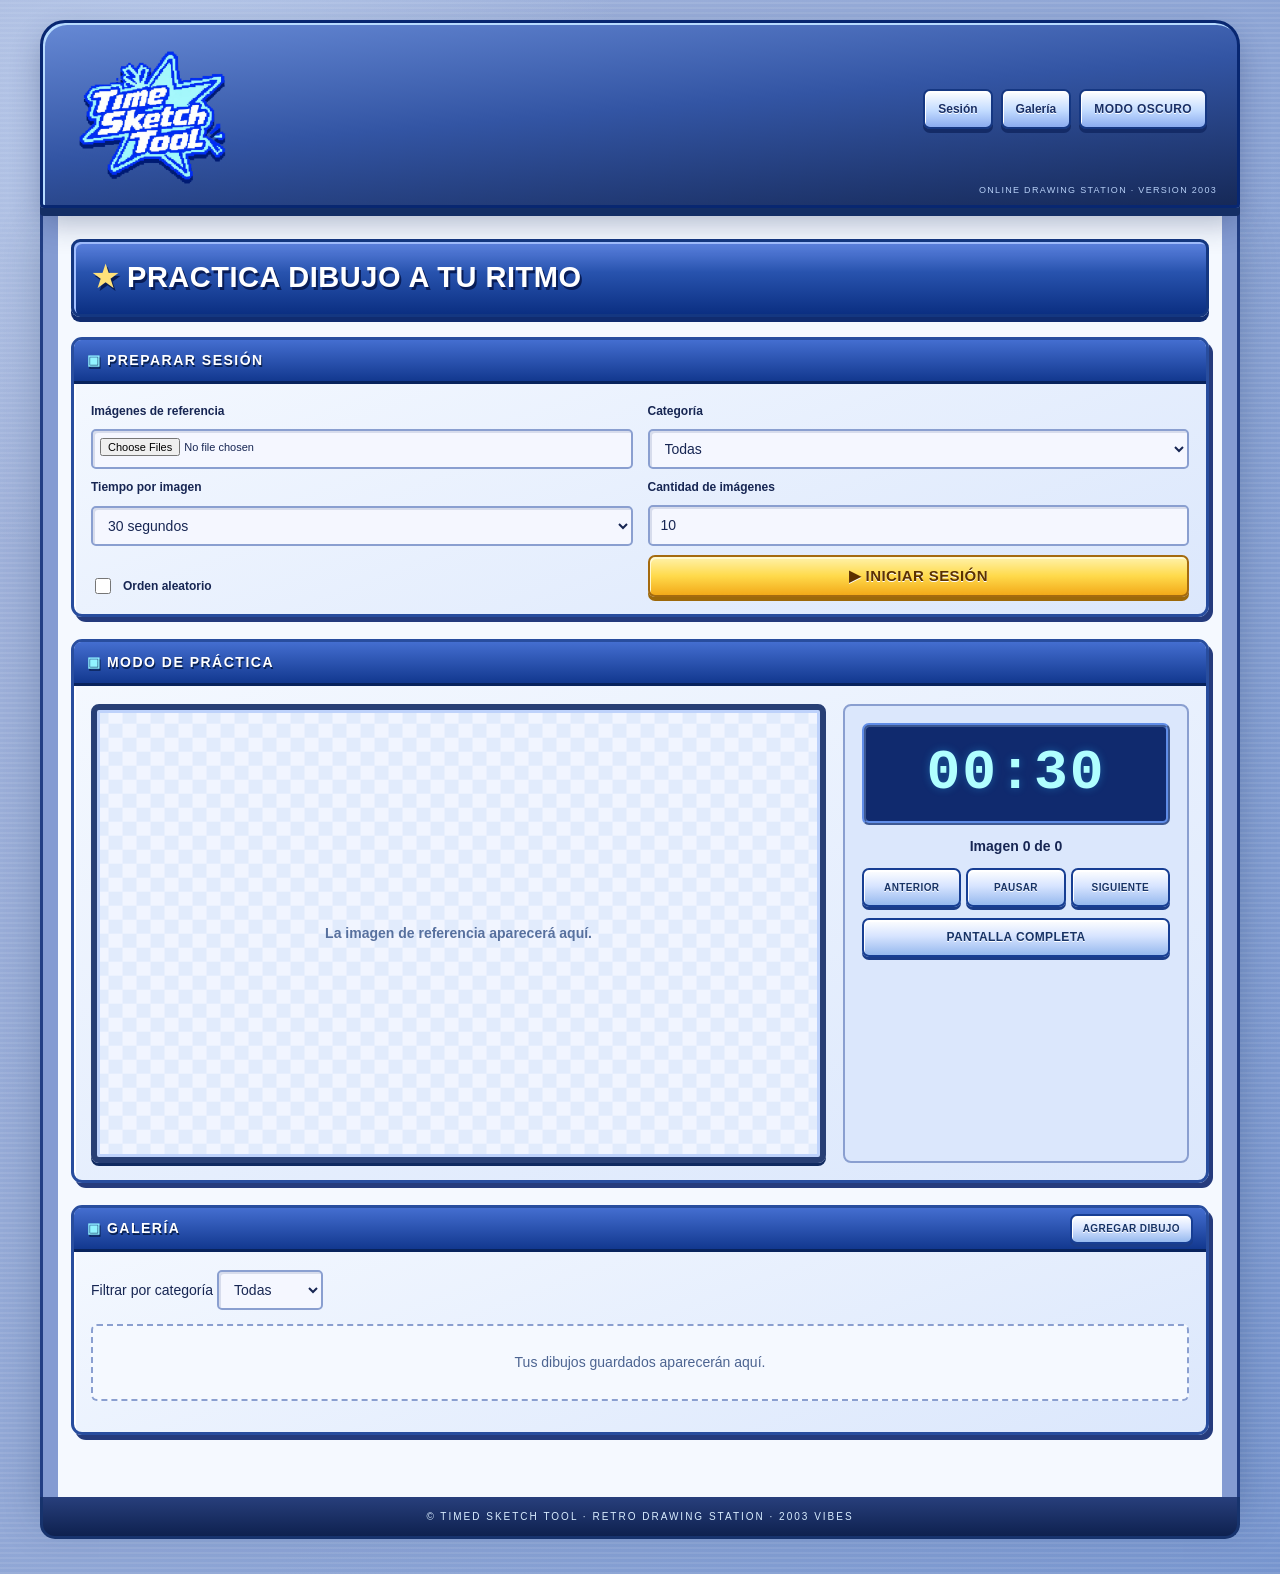
<file: TST-rediseño/index.html>
<!DOCTYPE html>
<html lang="es">

<head>
    <meta charset="UTF-8">
    <meta name="viewport" content="width=device-width, initial-scale=1.0">
    <meta name="description" content="Herramienta para practicar dibujo con sesiones cronometradas.">
    <title>Timed Sketch Tool</title>
    <link rel="stylesheet" href="assets/css/style.css">
</head>
<body>
    <header class="site-header">
        <a class="brand" href="#inicio" aria-label="Timed Sketch Tool, inicio"><img class="brand-logo" src="assets/img/timed-sketch-logo.png" alt="Timed Sketch Tool" /></a>
        <nav aria-label="Navegación principal">
            <a href="#sesion">Sesión</a>
            <a href="#galeria">Galería</a>
            <button id="btnTema" type="button" aria-pressed="false">Modo oscuro</button>
        </nav>
    </header>

    <main id="inicio">
        <h1>Practica dibujo a tu ritmo</h1>

        <section id="sesion" aria-labelledby="sesion-titulo">
            <h2 id="sesion-titulo">Preparar sesión</h2>
            <form>
                <label for="referencias">Imágenes de referencia</label>
                <input id="referencias" name="referencias" type="file" accept="image/*" multiple>

                <label for="categoria-referencia">Categoría</label>
                <select id="categoria-referencia" name="categoria-referencia">
                    <option value="todas">Todas</option>
                    <option value="poses">Poses</option>
                    <option value="rostros">Rostros</option>
                    <option value="manos">Manos</option>
                    <option value="anatomia">Anatomía</option>
                </select>

                <label for="duracion">Tiempo por imagen</label>
                <select id="duracion" name="duracion">
                    <option value="30">30 segundos</option>
                    <option value="60">1 minuto</option>
                    <option value="120">2 minutos</option>
                    <option value="300">5 minutos</option>
                    <option value="libre">Modo libre</option>
                </select>

                <label for="cantidad">Cantidad de imágenes</label>
                <input id="cantidad" name="cantidad" type="number" min="1" value="10">

                <label class="checkbox-label" for="aleatorio">
                    <input id="aleatorio" name="aleatorio" type="checkbox">
                    Orden aleatorio
                </label>

                <button type="button" id="btnIniciar">Iniciar sesión</button>
            </form>
        </section>

        <section id="practica" aria-labelledby="practica-titulo">
            <h2 id="practica-titulo">Modo de práctica</h2>
            <div class="practice-layout">
                <div class="reference-area" aria-live="polite">
                    <p id="mensajeReferencia">
                        La imagen de referencia aparecerá aquí.
                    </p>
                    <img id="imagenReferencia" alt="Imagen de referencia para dibujar" hidden>
                </div>
                <div class="session-controls">
                    <p class="timer" id="temporizador" aria-label="Tiempo restante">00:30</p>
                    <p>
                        Imagen <span id="imagenActual">0</span>
                        de <span id="totalImagenes">0</span>
                    </p>
                    <div class="button-row" aria-label="Controles de sesión">
                        <button id="btnAnterior" type="button" aria-label="Repetir imagen anterior">
                            Anterior
                        </button>
                        <button id="btnPausar" type="button">
                            Pausar
                        </button>
                        <button id="btnSiguiente" type="button" aria-label="Avanzar a la siguiente imagen">
                            Siguiente
                        </button>
                    </div>
                    <button id="btnPantallaCompleta" type="button" aria-pressed="false">Pantalla completa</button>
                </div>
            </div>
        </section>

        <section id="galeria" aria-labelledby="galeria-titulo">
            <div class="section-heading">
                <h2 id="galeria-titulo">Galería</h2>
                <button type="button">Agregar dibujo</button>
            </div>
            <label for="filtro-galeria">Filtrar por categoría</label>
            <select id="filtro-galeria" name="filtro-galeria">
                <option value="todas">Todas</option>
                <option value="poses">Poses</option>
                <option value="rostros">Rostros</option>
                <option value="manos">Manos</option>
                <option value="anatomia">Anatomía</option>
            </select>
            <p class="empty-state">Tus dibujos guardados aparecerán aquí.</p>
        </section>
    </main>

    <footer>
        <p>© Timed Sketch Tool · Retro drawing station · 2003 vibes</p>
    </footer>
    <script src="assets/js/imagenes.js"></script>
    <script src="assets/js/temporizador.js"></script>
    <script src="assets/js/sesiones.js"></script>
    <script src="assets/js/pantalla-completa.js"></script>
    <script src="assets/js/tema.js"></script>
</body>

</html>
</file>
<file: assets/css/style.css>
:root {
  color-scheme: light;
  --ink: #172653;
  --muted: #4c6491;
  --page: #a6b6dc;
  --panel: #dbe7fc;
  --panel2: #f5f9ff;
  --rim: #284d9e;
  --top: #12388f;
  --top2: #446ed0;
  --line: #8a9fd0;
  --shine: #fff;
  --control: #f5f7ff;
  --viewer: #f9fcff;
  --glow: #8ff4fa;
  --shadow: #253b7d;
  --gold: #ffd658
}
:root[data-theme="dark"] {
  color-scheme: dark;
  --ink: #edf5ff;
  --muted: #b8cafa;
  --page: #131e3b;
  --panel: #213663;
  --panel2: #263d70;
  --rim: #61adff;
  --top: #0a1839;
  --top2: #244b9e;
  --line: #5173b5;
  --shine: #6083b5;
  --control: #273c69;
  --viewer: #0c1734;
  --glow: #76eff7;
  --shadow: #07122f;
  --gold: #e8be44
}
* {
  box-sizing: border-box
}
html {
  scroll-behavior: smooth
}
body {
  margin: 0;
  color: var(--ink);
  font-family: Verdana, Tahoma, Arial, sans-serif;
  font-size: 14px;
  line-height: 1.5;
  background: radial-gradient(circle at 14% 8%, #d5e7ff66, transparent 25%), repeating-linear-gradient(0deg, #ffffff15 0 2px, transparent 2px 5px), linear-gradient(125deg, var(--page), #7795ce);
  min-height: 100vh
}
a {
  color: inherit
}
button,
select,
input {
  font: inherit
}
button {
  cursor: pointer
}
[hidden] {
  display: none !important
}
:focus-visible {
  outline: 3px solid #ffbe24;
  outline-offset: 3px
}
.site-header,
main,
footer {
  width: min(1200px, calc(100% - 32px));
  margin-inline: auto
}
.site-header {
  margin-top: 20px;
  display: flex;
  align-items: center;
  justify-content: space-between;
  gap: 24px;
  min-height: 124px;
  padding: 16px 22px;
  border: 3px solid #082771;
  border-radius: 25px 25px 4px 4px;
  background: linear-gradient(175deg, #6689d5 0%, #3355a4 48%, #162958 100%);
  box-shadow: inset 2px 2px #b7dbff, 0 8px 0 #142e65, 0 15px 30px #12265750;
  position: relative;
  z-index: 2
}
.site-header:after {
  content: 'ONLINE DRAWING STATION · VERSION 2003';
  position: absolute;
  right: 20px;
  bottom: 8px;
  color: #b6cff6;
  font-size: 9px;
  letter-spacing: 1.3px
}

.brand {
  display: flex;
  align-items: center;
  gap: 14px;
  text-decoration: none;
  min-width: 0
}

.brand-logo {
  display: block;
  width: 240px;
  max-width: 100%;
  height: 100px;
  object-fit: contain;
  filter: drop-shadow(0 4px 0 #001b73)
}

.brand-sub {
  color: #e5faff;
  font-weight: bold;
  font-size: 11px;
  letter-spacing: 1.4px;
  text-shadow: 1px 2px #092053
}

.site-header nav {
  display: flex;
  flex-wrap: wrap;
  gap: 8px;
  align-items: center;
  margin-bottom: 11px
}

.site-header nav a,
.site-header nav button {
  color: #192f66;
  text-decoration: none;
  font-weight: 800;
  font-size: 12px;
  border: 2px solid #153782;
  border-radius: 7px;
  padding: 9px 13px;
  background: linear-gradient(#fff, #c2dbff 55%, #8aabef);
  box-shadow: inset 1px 2px #fff, 0 4px 0 #142b67;
  text-shadow: 0 1px #fff;
  white-space: nowrap
}

.site-header nav a:hover,
.site-header nav button:hover {
  background: linear-gradient(#fff9cf, #ffd867);
  transform: translateY(1px)
}
main {
  background: linear-gradient(90deg, #849bd2 0 15px, transparent 15px calc(100% - 15px), #849bd2 calc(100% - 15px)), var(--panel2);
  border-inline: 3px solid #223e84;
  box-shadow: 0 12px 0 #142d69, 0 24px 38px #10274c42;
  padding: 30px 28px 40px
}
h1 {
  font-size: clamp(21px, 2.6vw, 29px);
  text-transform: uppercase;
  letter-spacing: .5px;
  margin: 1px 0 20px;
  padding: 14px 18px;
  color: #fff;
  border: 3px solid #143781;
  border-radius: 9px;
  background: linear-gradient(#5e84e2, #2853ae 42%, #0b2f82);
  text-shadow: 2px 3px #091d57;
  box-shadow: inset 2px 2px #a2bfff, 0 5px 0 #102c70
}

h1::before {
  content: '★ ';
  color: #ffe17a
}

section {
  border: 3px solid var(--rim);
  border-radius: 11px;
  margin: 0 0 22px;
  padding: 17px;
  background: linear-gradient(160deg, var(--panel2), var(--panel));
  box-shadow: inset 2px 2px var(--shine), 4px 5px 0 var(--shadow)
}

h2 {
  font-size: 14px;
  letter-spacing: 1.5px;
  text-transform: uppercase;
  color: #fff;
  background: linear-gradient(var(--top2), var(--top));
  padding: 10px 13px;
  margin: -17px -17px 18px;
  border-bottom: 3px solid #08235d;
  border-radius: 7px 7px 0 0;
  text-shadow: 1px 2px #092152
}

h2::before {
  content: '▣ ';
  color: #91f3ff
}

#sesion form {
  display: grid;
  grid-template-columns: repeat(2, minmax(0, 1fr));
  column-gap: 15px;
  row-gap: 9px;
  align-items: end
}

#sesion form>label:not(.checkbox-label) {
  font-weight: 700;
  font-size: 12px;
  align-self: end
}

#referencias,
#categoria-referencia,
#duracion,
#cantidad {
  min-width: 0;
  width: 100%;
}

#sesion form>label[for="referencias"] {
  grid-column: 1
}

#referencias {
  grid-column: 1
}

#sesion form>label[for="categoria-referencia"] {
  grid-column: 2;
  grid-row: 1
}

#categoria-referencia {
  grid-column: 2;
  grid-row: 2
}

#sesion form>label[for="duracion"] {
  grid-column: 1;
  grid-row: 3
}

#duracion {
  grid-column: 1;
  grid-row: 4
}

#sesion form>label[for="cantidad"] {
  grid-column: 2;
  grid-row: 3
}

#cantidad {
  grid-column: 2;
  grid-row: 4
}

input,
select {
  min-height: 40px;
  color: var(--ink);
  border: 2px solid var(--line);
  border-radius: 5px;
  padding: 8px 11px;
  background: var(--control);
  box-shadow: inset 2px 2px #263f7b25
}

input[type="file"] {
  font-size: 11px;
  padding: 7px;
  max-width: 100%
}
input[type="checkbox"] {
  min-height: 0;
  width: 16px;
  height: 16px;
  accent-color: #0d4fbe;
  box-shadow: none
}
.checkbox-label {
  display: flex;
  align-items: center;
  gap: 9px;
  font-weight: 700;
  font-size: 12px;
  grid-column: 1
}
button {
  min-height: 39px;
  border: 2px solid #173e93;
  border-radius: 7px;
  padding: 8px 16px;
  color: #173366;
  font-weight: 800;
  font-size: 12px;
  text-transform: uppercase;
  letter-spacing: .4px;
  background: linear-gradient(#fff, #d7e4ff 46%, #96b9ee);
  box-shadow: inset 1px 2px #fff, 0 3px 0 #1a3c89;
  text-shadow: 0 1px #fff;
  transition: filter .12s, transform .12s
}

button:hover {
  filter: brightness(1.08)
}

button:active {
  transform: translateY(2px);
  box-shadow: inset 1px 2px #fff, 0 1px 0 #1a3c89
}

#btnIniciar {
  grid-column: 2;
  grid-row: 5;
  color: #5b3100;
  background: linear-gradient(#fff2ab, #ffda4b 50%, #f2a919);
  border-color: #a46a0f;
  font-size: 15px;
  box-shadow: inset 1px 2px #fff9d1, 0 4px 0 #9c680a
}

#btnIniciar::before {
  content: '▶  '
}

.practice-layout {
  display: grid;
  grid-template-columns: minmax(0, 1.7fr) minmax(245px, .8fr);
  gap: 17px;
  align-items: stretch
}

.reference-area {
  position: relative;
  display: grid;
  place-items: center;
  min-height: 280px;
  aspect-ratio: 16/10;
  text-align: center;
  padding: 20px;
  border: 6px solid #283f75;
  border-radius: 8px;
  background: repeating-conic-gradient(#f1f5ff 0 25%, #e1ebfc 0 50%) 50% / 28px 28px;
  box-shadow: inset 0 0 0 3px #bed2fb, 0 3px 0 #102a60;
  color: #57709e;
  font-weight: 700;
  overflow: hidden
}
#imagenReferencia {
  position: absolute;
  inset: 0;
  display: block;
  width: 100%;
  height: 100%;
  object-fit: contain;
  background: var(--viewer)
}
.session-controls {
  display: flex;
  flex-direction: column;
  align-items: stretch;
  gap: 11px;
  border: 2px solid var(--line);
  border-radius: 8px;
  background: var(--panel);
  padding: 17px
}

.session-controls p {
  margin: 0;
  text-align: center;
  font-weight: 700
}

.timer {
  font-family: 'Courier New', monospace;
  font-variant-numeric: tabular-nums;
  font-size: clamp(34px, 4vw, 53px);
  letter-spacing: 3px;
  font-weight: 900;
  color: #b0ffff !important;
  text-shadow: 0 0 8px #2db7f855;
  border: 4px ridge #608de7;
  border-radius: 7px;
  padding: 8px 10px;
  background: #102a6e
}
.button-row {
  display: grid;
  grid-template-columns: repeat(3, minmax(0, 1fr));
  gap: 5px
}
.button-row button {
  font-size: 10px;
  padding: 8px 4px;
  min-width: 0
}
.session-controls>button {
  width: 100%
}

.section-heading {
  display: flex;
  align-items: center;
  justify-content: space-between;
  gap: 12px;
  margin: -17px -17px 18px;
  padding: 0 13px 0 0;
  background: linear-gradient(var(--top2), var(--top));
  border-radius: 7px 7px 0 0;
  border-bottom: 3px solid #08235d
}

.section-heading h2 {
  margin: 0;
  border: 0;
  background: none
}

.section-heading button {
  min-height: 30px;
  margin: 5px 0;
  font-size: 10px;
  padding: 5px 11px
}

.empty-state {
  padding: 26px;
  text-align: center;
  color: var(--muted);
  background: var(--panel2);
  border: 2px dashed var(--line);
  border-radius: 6px
}

.fila-categoria {
  display: flex;
  gap: 10px;
  align-items: center;
  justify-content: space-between;
  margin: 8px 0
}

.fila-categoria label {
  overflow-wrap: anywhere
}

.fila-categoria select {
  max-width: 45%;
  min-width: 100px
}

#contenedorCategorias {
  min-width: 0
}

footer {
  border: 3px solid #17336d;
  border-top: none;
  border-radius: 0 0 15px 15px;
  background: linear-gradient(#283f7c, #0e214f);
  text-align: center;
  padding: 12px 15px;
  color: #d9edff;
  letter-spacing: 2px;
  text-transform: uppercase;
  font-size: 10px;
  margin-bottom: 35px
}

footer p {
  margin: 0
}

:root[data-theme="dark"] body {
  background: linear-gradient(130deg, #111c39, #263d78)
}

:root[data-theme="dark"] main {
  background: linear-gradient(90deg, #293b69 0 15px, transparent 15px calc(100% - 15px), #293b69 calc(100% - 15px)), var(--panel2)
}

:root[data-theme="dark"] button:not(#btnIniciar),
:root[data-theme="dark"] .site-header nav a,
:root[data-theme="dark"] .site-header nav button {
  color: #102653
}

:root[data-theme="dark"] .reference-area {
  background: repeating-conic-gradient(#1b2b4e 0 25%, #283e66 0 50%) 50% / 28px 28px
}

:root[data-theme="dark"] h2,
:root[data-theme="dark"] h1 {
  color: #fff
}

#practica:fullscreen {
  box-sizing: border-box;
  display: flex;
  flex-direction: column;
  width: 100%;
  height: 100%;
  margin: 0;
  padding: 24px;
  overflow: auto;
  background: var(--panel2);
  border: 0;
  border-radius: 0
}

#practica:fullscreen h2 {
  margin: 0 0 18px
}

#practica:fullscreen .practice-layout {
  flex: 1;
  min-height: 0;
  grid-template-rows: minmax(0, 1fr)
}
#practica:fullscreen .reference-area {
  height: 100%;
  min-height: 0;
  aspect-ratio: auto
}

/* logo */
.site-header {
  min-height: 176px;
  padding: 12px 30px;
  gap: 20px
}

.brand {
  flex: 0 1 390px
}

.brand-logo {
  width: 370px;
  height: 158px;
  max-width: 100%;
  object-fit: contain;
  object-position: left center;
  filter: drop-shadow(0 4px 0 #001b73)
}

/* Transiciones*/
html,
body,
main,
section,
.session-controls,
.empty-state,
input,
select,
footer,
.reference-area {
  transition: color .38s ease, background-color .38s ease, border-color .38s ease, box-shadow .38s ease;
}

@keyframes tema-salir {
  to {
    opacity: 0
  }
}

@keyframes tema-entrar {
  from {
    opacity: 0
  }
}

::view-transition-old(root) {
  animation: .24s ease both tema-salir
}

::view-transition-new(root) {
  animation: .38s ease both tema-entrar
}

.session-controls .timer {
  box-sizing: border-box;
  min-width: 0;
  width: 100%;
  min-height: 100px;
  display: flex;
  align-items: center;
  justify-content: center;
  text-align: center;
  white-space: nowrap;
  font-size: clamp(43px, 4.4vw, 64px);
  line-height: 1.1;
  letter-spacing: 2px;
  padding: 16px 12px;
  font-variant-numeric: tabular-nums;
}

.sr-only {
  position: absolute;
  width: 1px;
  height: 1px;
  padding: 0;
  margin: -1px;
  overflow: hidden;
  clip: rect(0, 0, 0, 0);
  white-space: nowrap;
  border: 0;
}

.site-header nav a[hidden] {
  display: none !important;
}

#controles-galeria {
  display: grid;
  grid-template-columns: repeat(2, minmax(0, 1fr));
  align-items: end;
  gap: 9px 15px;
}

#controles-galeria > h3,
#controles-galeria > p,
#controles-galeria > .gallery-grid,
#controles-galeria > button,
#controles-galeria > input[type="file"] {
  grid-column: 1 / -1;
}

#controles-galeria > input,
#controles-galeria > select,
#controles-galeria > textarea {
  width: 100%;
  min-width: 0;
}

#controles-galeria > h3 {
  margin: 12px 0 0;
}

.gallery-grid {
  grid-template-columns: repeat(auto-fill, minmax(min(100%, 220px), 1fr));
}

.gallery-card {
  border: 2px solid var(--line);
  border-radius: 8px;
  background: linear-gradient(160deg, var(--panel2), var(--panel));
  box-shadow: inset 1px 1px var(--shine), 2px 3px 0 var(--shadow);
}

.gallery-card img {
  border: 3px solid var(--rim);
  border-radius: 5px;
}

.account-forms {
  grid-template-columns: repeat(auto-fit, minmax(min(100%, 280px), 1fr));
  max-width: none;
}

.account-forms form,
#form-admin-categoria,
#form-admin-ajustes {
  display: grid;
  align-content: start;
  gap: 9px;
  max-width: none;
  padding: 14px;
  border: 2px solid var(--line);
  border-radius: 8px;
  background: var(--panel2);
}

.account-forms form h3 {
  margin: 0 0 5px;
  color: var(--top);
}

:root[data-theme="dark"] .account-forms form h3 {
  color: var(--ink);
}

#controles-galeria label,
.account-forms label,
.admin-layout label {
  font-weight: 700;
  font-size: 12px;
}

#controles-galeria > input[type="file"] {
  width: 1px;
  height: 1px;
  min-height: 1px;
  padding: 0;
}

#controles-galeria > .checkbox-label {
  grid-column: 1 / -1;
}

#controles-galeria > #estado-sesion-dibujo {
  grid-column: 1 / -1;
}

.admin-layout {
  display: grid;
  grid-template-columns: repeat(auto-fit, minmax(min(100%, 320px), 1fr));
  gap: 18px;
}

.admin-layout > section {
  min-width: 0;
  margin: 0;
  padding: 17px;
}

.admin-layout h3 {
  margin: 0 0 12px;
  color: var(--top);
}

:root[data-theme="dark"] .admin-layout h3 {
  color: var(--ink);
}

.admin-row {
  display: flex;
  align-items: center;
  justify-content: space-between;
  gap: 10px;
  padding: 9px;
  border: 1px solid var(--line);
  border-radius: 5px;
  background: var(--panel2);
}

.admin-row span {
  min-width: 0;
  overflow-wrap: anywhere;
}

.admin-row button {
  flex-shrink: 0;
}

#admin-mensaje,
#cuenta-mensaje,
#galeria-mensaje,
#mensaje-edicion {
  min-height: 1.5em;
}

dialog {
  max-height: min(90vh, 48rem);
  overflow: auto;
  color: var(--ink);
  border: 3px solid var(--rim);
  border-radius: 11px;
  background: linear-gradient(160deg, var(--panel2), var(--panel));
  box-shadow: 0 12px 0 var(--shadow), 0 24px 38px #10274c42;
}

dialog::backdrop {
  background: rgb(7 18 47 / 72%);
}

.drawing-detail {
  display: grid;
  gap: 15px;
}

.drawing-detail .section-heading {
  margin: -17px -17px 0;
}

.drawing-detail .section-heading h3 {
  color: #fff;
  font-size: 14px;
  letter-spacing: 1px;
  text-transform: uppercase;
}

.drawing-detail dl {
  display: grid;
  grid-template-columns: minmax(8rem, max-content) minmax(0, 1fr);
  gap: 8px 14px;
  margin: 0;
}

.drawing-detail dd {
  min-width: 0;
  margin: 0;
  overflow-wrap: anywhere;
  white-space: pre-wrap;
}

.drawing-detail section {
  margin: 0;
}

.drawing-edit-form {
  display: grid;
  gap: 9px;
  max-width: none;
  padding: 14px;
  border: 2px solid var(--line);
  border-radius: 8px;
  background: var(--panel2);
}

#detalle-imagen,
#admin-imagen {
  display: block;
  width: 100%;
  max-height: 55vh;
  object-fit: contain;
  border: 3px solid var(--rim);
  border-radius: 6px;
  background: var(--viewer);
}

#lista-galeria:empty {
  display: none;
}

input:disabled,
select:disabled,
button:disabled {
  cursor: not-allowed;
  opacity: 0.62;
}

@media (max-width: 760px) {
  .site-header {
    align-items: flex-start;
    flex-direction: column;
    padding-bottom: 32px;
  }

  .site-header:after {
    right: 12px;
    font-size: 8px;
  }

  .brand-logo {
    width: min(370px, 100%);
  }

  .practice-layout {
    grid-template-columns: minmax(0, 1fr);
  }

  .session-controls {
    min-width: 0;
  }

  .account-forms,
  .admin-layout {
    grid-template-columns: minmax(0, 1fr);
  }

  .drawing-detail dl {
    grid-template-columns: minmax(0, 1fr);
    gap: 2px;
  }

  .drawing-detail dd {
    margin-bottom: 8px;
  }
}

@media (max-width: 520px) {
  .site-header,
  main,
  footer {
    width: calc(100% - 20px);
  }

  .site-header {
    margin-top: 10px;
    min-height: 0;
    padding: 10px 12px 32px;
  }

  .site-header nav {
    margin: 0;
  }

  .site-header nav a,
  .site-header nav button {
    padding: 7px 9px;
    font-size: 10px;
  }

  main {
    padding: 20px 14px 28px;
  }

  #sesion form,
  #controles-galeria {
    grid-template-columns: minmax(0, 1fr);
  }

  #sesion form > label[for="categoria-referencia"],
  #categoria-referencia,
  #sesion form > label[for="duracion"],
  #duracion,
  #sesion form > label[for="cantidad"],
  #cantidad,
  #btnIniciar {
    grid-column: 1;
    grid-row: auto;
  }

  .fila-categoria,
  .admin-row {
    align-items: stretch;
    flex-direction: column;
  }

  .fila-categoria select {
    max-width: none;
    width: 100%;
  }

  .reference-area {
    min-height: 210px;
  }

  .session-controls .timer {
    min-height: 80px;
  }
}
/* =============================================================
   Galería personal y cuenta · Rediseño de distribución (2026-11)
   Se conserva la identidad azul retro del resto de la aplicación.
   ============================================================= */

#galeria,
#cuenta {
  min-width: 0;
}

#galeria .section-heading {
  margin-bottom: 0;
}

#galeria .section-heading h2 {
  margin: 0;
}

#galeria-usuario {
  margin: -4px 13px 10px;
  color: #daebff;
  font-size: 11px;
  overflow-wrap: anywhere;
}

.gallery-intro,
.account-intro {
  color: var(--muted);
  margin: 12px 0 15px;
  font-size: 13px;
  line-height: 1.6;
}

#galeria-mensaje,
#cuenta-mensaje {
  margin: 7px 0 12px;
  color: var(--muted);
  overflow-wrap: anywhere;
}

#controles-galeria {
  display: flex;
  flex-direction: column;
  align-items: stretch;
  gap: 22px;
  min-width: 0;
}

#controles-galeria > .gallery-upload-panel,
#controles-galeria > .gallery-library-panel {
  margin: 0;
  min-width: 0;
  padding: 18px;
  border: 2px solid var(--line);
  border-radius: 11px;
  background: linear-gradient(170deg, var(--panel2), var(--panel));
  box-shadow: inset 1px 1px var(--shine), 2px 3px 0 var(--shadow);
}

/* Evita que las reglas globales para secciones afecten estos subpaneles. */
#galeria .subsection-heading {
  display: flex;
  justify-content: space-between;
  align-items: end;
  flex-wrap: wrap;
  gap: 10px;
  padding: 0 0 13px;
  margin-bottom: 16px;
  border-bottom: 2px solid var(--line);
}

#galeria .subsection-heading h3 {
  margin: 3px 0 0;
  font-size: 18px;
  line-height: 1.3;
  letter-spacing: .1px;
  color: var(--ink);
}

.section-kicker {
  display: inline-block;
  font-size: 10px;
  line-height: 1.4;
  font-weight: 800;
  color: var(--muted);
  letter-spacing: 1.3px;
}

.subsection-hint {
  color: var(--muted);
  font-size: 11px;
}

.gallery-upload-layout {
  display: grid;
  grid-template-columns: minmax(0, 1.3fr) minmax(220px, .7fr);
  gap: 22px;
  min-width: 0;
}

.gallery-form-fields {
  display: grid;
  grid-template-columns: repeat(2, minmax(0, 1fr));
  align-content: start;
  gap: 13px;
  min-width: 0;
}

#controles-galeria .form-field {
  display: flex;
  flex-direction: column;
  gap: 5px;
  min-width: 0;
}

#controles-galeria .form-field-wide {
  grid-column: 1 / -1;
}

#controles-galeria .form-field > label,
.gallery-session-link > label {
  color: var(--ink);
  font-size: 12px;
  font-weight: 800;
}

.label-optional {
  color: var(--muted);
  font-size: 10px;
  font-weight: 400;
}

#controles-galeria input:not([type="checkbox"]),
#controles-galeria select,
#controles-galeria textarea {
  width: 100%;
  min-width: 0;
}

#controles-galeria textarea {
  resize: vertical;
  min-height: 94px;
  font: inherit;
  color: var(--ink);
  padding: 9px 11px;
  border: 2px solid var(--line);
  border-radius: 5px;
  background: var(--control);
  box-shadow: inset 2px 2px #263f7b25;
}

.gallery-session-link {
  display: flex;
  flex-direction: column;
  gap: 6px;
  padding: 12px;
  border: 1px dashed var(--line);
  border-radius: 7px;
  background: var(--panel2);
}

.gallery-session-link .checkbox-label {
  align-items: center;
  cursor: pointer;
}

.gallery-session-link p {
  color: var(--muted);
  margin: 0 0 0 25px;
  font-size: 11px;
}

.gallery-upload-file {
  display: flex;
  flex-direction: column;
  min-width: 0;
  gap: 12px;
}

#controles-galeria #archivo-dibujo {
  display: block;
  width: 100%;
  height: auto;
  min-height: 44px;
  padding: 7px;
  font-size: 11px;
}

.field-help {
  margin: 0;
  color: var(--muted);
  font-size: 10px;
  line-height: 1.5;
}

.upload-image-preview {
  display: grid;
  place-items: center;
  width: 100%;
  height: 218px;
  min-width: 0;
  overflow: hidden;
  border: 2px dashed var(--line);
  border-radius: 8px;
  background: var(--viewer);
}

.upload-preview-empty {
  display: flex;
  flex-direction: column;
  align-items: center;
  justify-content: center;
  text-align: center;
  gap: 6px;
  padding: 18px;
  color: var(--muted);
  font-size: 11px;
  max-width: 230px;
}

.upload-preview-empty strong {
  font-size: 13px;
  color: var(--ink);
}

.preview-symbol {
  display: block;
  font-size: 39px;
  line-height: 1.1;
  color: var(--rim);
}

#imagen-previa-dibujo {
  display: block;
  width: 100%;
  height: 100%;
  object-fit: contain;
}

.gallery-upload-actions {
  display: flex;
  align-items: center;
  justify-content: space-between;
  flex-wrap: wrap;
  gap: 12px;
  margin-top: 18px;
  padding-top: 15px;
  border-top: 2px solid var(--line);
}

.gallery-upload-actions p {
  margin: 0;
  font-size: 11px;
  color: var(--muted);
}

#btnAgregarDibujo {
  min-width: 215px;
  min-height: 44px;
  font-size: 13px;
  color: #5b3100;
  border-color: #a46a0f;
  background: linear-gradient(#fff2ab, #ffda4b 50%, #f2a919);
  box-shadow: inset 1px 2px #fff9d1, 0 4px 0 #9c680a;
}

.save-feedback {
  min-height: 0;
  margin: 8px 0 0;
  color: var(--ink);
  font-weight: 700;
  font-size: 12px;
}

.save-feedback:empty {
  display: none;
}

.gallery-filters {
  display: grid;
  grid-template-columns: 1.1fr 1fr 1fr auto;
  align-items: end;
  gap: 10px;
  margin: 0 0 20px;
  padding: 12px;
  border: 1px solid var(--line);
  border-radius: 8px;
  background: var(--panel2);
}

#btnLimpiarFiltros {
  min-height: 40px;
  white-space: nowrap;
}

#lista-galeria.gallery-grid {
  display: grid;
  grid-template-columns: repeat(auto-fill, minmax(min(100%, 205px), 1fr));
  align-items: stretch;
  gap: 16px;
  min-width: 0;
}

.gallery-card {
  display: flex;
  flex-direction: column;
  min-width: 0;
  overflow: hidden;
  padding: 0;
  border: 2px solid var(--line);
  border-radius: 9px;
  background: var(--panel2);
  box-shadow: inset 1px 1px var(--shine), 2px 3px 0 var(--shadow);
}

.gallery-card .gallery-image-button {
  display: block;
  width: 100%;
  height: 165px;
  min-height: 0;
  padding: 7px;
  margin: 0;
  overflow: hidden;
  border: 0;
  border-bottom: 2px solid var(--line);
  border-radius: 0;
  background: repeating-conic-gradient(var(--panel2) 0 25%, var(--panel) 0 50%) 50% / 24px 24px;
  box-shadow: none;
  text-shadow: none;
}

.gallery-image-button img {
  display: block;
  width: 100%;
  height: 100%;
  max-width: 100%;
  object-fit: contain;
  border: 0;
  border-radius: 3px;
  background: transparent;
}

.gallery-card-content {
  display: grid;
  grid-template-columns: 1fr auto;
  align-content: start;
  gap: 7px 5px;
  flex: 1;
  min-width: 0;
  padding: 11px;
}

.gallery-card-title {
  grid-column: 1 / -1;
  margin: 0;
  font-size: 13px;
  line-height: 1.35;
  overflow-wrap: anywhere;
  color: var(--ink);
}

.gallery-card-category {
  justify-self: start;
  align-self: center;
  max-width: 100%;
  padding: 3px 7px;
  border: 1px solid var(--line);
  border-radius: 4px;
  color: var(--ink);
  background: var(--panel);
  font-size: 10px;
  font-weight: 700;
  overflow-wrap: anywhere;
}

.gallery-card-date {
  justify-self: end;
  align-self: center;
  font-size: 10px;
  color: var(--muted);
  white-space: nowrap;
}

.gallery-description {
  grid-column: 1 / -1;
  display: -webkit-box;
  -webkit-box-orient: vertical;
  -webkit-line-clamp: 2;
  line-clamp: 2;
  overflow: hidden;
  margin: 0;
  font-size: 11px;
  line-height: 1.5;
  color: var(--muted);
  overflow-wrap: anywhere;
}

.gallery-card-actions {
  display: grid;
  grid-template-columns: 1fr auto;
  gap: 6px;
  padding: 9px;
  border-top: 1px solid var(--line);
}

.gallery-card-actions button {
  min-width: 0;
  font-size: 10px;
  padding: 6px 7px;
  white-space: nowrap;
}

.gallery-card-actions button:last-child {
  color: #7f2027;
  border-color: #b1656e;
  background: linear-gradient(#fff, #f3d9dd);
}

#cuenta .account-forms {
  display: grid;
  grid-template-columns: repeat(2, minmax(0, 1fr));
  align-items: stretch;
  gap: 18px;
  max-width: none;
}

#cuenta .account-panel {
  display: flex;
  flex-direction: column;
  gap: 9px;
  padding: 20px;
  background: var(--panel2);
  border: 2px solid var(--line);
  border-radius: 9px;
  box-shadow: inset 2px 2px var(--shine);
}

.account-form-heading {
  margin-bottom: 7px;
  min-height: 82px;
}

.account-form-heading h3 {
  margin: 4px 0;
  color: var(--ink);
  font-size: 17px;
}

.account-form-heading p {
  margin: 0;
  color: var(--muted);
  font-size: 12px;
}

#cuenta .account-panel label {
  font-weight: 700;
  font-size: 12px;
}

#cuenta .account-panel input {
  width: 100%;
  min-width: 0;
}

#cuenta .account-panel button {
  width: 100%;
  margin-top: auto;
  min-height: 43px;
}

.account-active-card {
  display: flex;
  justify-content: space-between;
  align-items: center;
  gap: 15px;
  padding: 16px 18px;
  border: 2px solid var(--line);
  border-radius: 9px;
  background: var(--panel2);
}

.account-active-card p {
  margin: 8px 0 3px;
  overflow-wrap: anywhere;
}

.account-active-card small {
  color: var(--muted);
}

.account-status {
  color: #216346;
  font-size: 10px;
  font-weight: 800;
  letter-spacing: 1px;
}

:root[data-theme="dark"] .account-status {
  color: #a6efc7;
}

/* Pantallas medianas y celulares. */
@media (max-width: 880px) {
  .gallery-upload-layout {
    grid-template-columns: minmax(0, 1fr);
  }
  .gallery-upload-file {
    display: grid;
    grid-template-columns: minmax(0, 1fr) minmax(180px, 1fr);
    align-items: start;
  }
  .gallery-filters {
    grid-template-columns: repeat(3, minmax(0, 1fr));
  }
  #btnLimpiarFiltros {
    grid-column: 1 / -1;
  }
}

@media (max-width: 650px) {
  #cuenta .account-forms {
    grid-template-columns: minmax(0, 1fr);
  }
  .account-form-heading {
    min-height: auto;
  }
  .gallery-upload-file {
    grid-template-columns: minmax(0, 1fr);
  }
  .gallery-filters {
    grid-template-columns: repeat(2, minmax(0, 1fr));
  }
  .gallery-upload-actions {
    align-items: stretch;
    flex-direction: column;
  }
  #btnAgregarDibujo {
    width: 100%;
  }
}

@media (max-width: 440px) {
  #controles-galeria > .gallery-upload-panel,
  #controles-galeria > .gallery-library-panel {
    padding: 12px;
  }
  .gallery-form-fields,
  .gallery-filters {
    grid-template-columns: minmax(0, 1fr);
  }
  .account-active-card {
    align-items: stretch;
    flex-direction: column;
  }
  #lista-galeria.gallery-grid {
    grid-template-columns: repeat(2, minmax(0, 1fr));
    gap: 9px;
  }
  .gallery-card .gallery-image-button {
    height: 126px;
  }
  .gallery-card-content {
    padding: 8px;
  }
  .gallery-card-date {
    grid-column: 1 / -1;
    justify-self: start;
  }
  .gallery-card-actions {
    grid-template-columns: 1fr;
  }
}


/* ============================================================
   Ajustes de galería y vista previa · 2026-11-16, revisión 2
   Prioridad: dibujos completos, títulos legibles y bordes alineados.
   ============================================================ */

/* Los bloques de galería respetan el ancho interior incluso con títulos
   o imágenes muy grandes. Las sombras retro no se desbordan tanto. */
#galeria,
#cuenta,
#controles-galeria,
#controles-galeria > .gallery-upload-panel,
#controles-galeria > .gallery-library-panel,
.gallery-upload-layout,
.gallery-upload-file,
.gallery-form-fields,
.gallery-filters,
#lista-galeria {
  min-width: 0;
  max-width: 100%;
}

#controles-galeria > .gallery-upload-panel,
#controles-galeria > .gallery-library-panel {
  box-shadow: inset 1px 1px var(--shine), 1px 2px 0 var(--shadow);
}

/* Vista previa: la imagen se posiciona respecto al marco, no a la cuadrícula.
   Esto evita que imágenes verticales grandes aparezcan cortadas por abajo. */
.upload-image-preview {
  position: relative;
  display: grid;
  grid-template-columns: minmax(0, 1fr);
  grid-template-rows: minmax(0, 1fr);
  width: 100%;
  height: clamp(240px, 26vw, 320px);
  min-height: 0;
  margin: 0;
  border-radius: 7px;
  box-shadow: inset 0 0 0 3px var(--panel2);
  isolation: isolate;
}

#imagen-previa-dibujo {
  position: absolute;
  inset: 0;
  display: block;
  width: 100%;
  height: 100%;
  min-width: 0;
  min-height: 0;
  max-width: 100%;
  max-height: 100%;
  padding: 10px;
  object-fit: contain;
  object-position: center center;
  border: 0;
  border-radius: 7px;
}

/* Tarjetas más altas para dibujos verticales; conservar la obra completa
   sin 'object-fit: cover', que recortaría el contenido del dibujo. */
#lista-galeria.gallery-grid {
  grid-template-columns: repeat(auto-fill, minmax(min(100%, 190px), 205px));
  justify-content: start;
  gap: 16px;
}

.gallery-card {
  min-width: 0;
  box-shadow: inset 1px 1px var(--shine), 1px 2px 0 var(--shadow);
}

.gallery-card .gallery-image-button {
  height: 225px;
  padding: 9px;
  position: relative;
  border-radius: 6px 6px 0 0;
  background: linear-gradient(155deg, var(--viewer), var(--panel));
}

.gallery-image-button img {
  display: block;
  width: 100%;
  height: 100%;
  max-width: 100%;
  max-height: 100%;
  object-fit: contain;
  object-position: center;
  background: transparent;
}

.gallery-card-content {
  padding: 15px 14px 13px;
  gap: 9px 7px;
}

.gallery-card-title {
  padding: 2px 2px 4px;
  margin: 0;
  line-height: 1.45;
}

.gallery-card-actions {
  padding: 10px 12px 12px;
}

/* El encabezado del diálogo ya no queda pegado al borde ni lo rebasa. */
#detalle-dibujo,
#admin-imagen-dialog {
  box-sizing: border-box;
  width: min(730px, calc(100vw - 32px));
  max-width: calc(100vw - 32px);
  max-height: min(90dvh, 900px);
  padding: 16px;
  border-radius: 11px;
  overflow-x: hidden;
  overflow-y: auto;
}

.drawing-detail {
  min-width: 0;
  gap: 14px;
}

.drawing-detail .section-heading {
  box-sizing: border-box;
  min-width: 0;
  min-height: 51px;
  margin: 0 0 3px;
  padding: 7px 10px 7px 16px;
  border: 2px solid var(--rim);
  border-radius: 7px;
}

.drawing-detail .section-heading h3 {
  min-width: 0;
  max-width: 100%;
  flex: 1;
  margin: 0;
  line-height: 1.45;
  overflow-wrap: anywhere;
}

.drawing-detail .section-heading button {
  flex: 0 0 auto;
  margin: 0;
}

#detalle-imagen,
#admin-imagen {
  box-sizing: border-box;
  width: 100%;
  max-width: 100%;
  max-height: 55dvh;
  height: auto;
  margin: 0;
  object-fit: contain;
}

@media (max-width: 650px) {
  .gallery-card .gallery-image-button {
    height: 190px;
  }
  .upload-image-preview {
    height: 265px;
  }
}

@media (max-width: 440px) {
  #lista-galeria.gallery-grid {
    gap: 10px;
  }
  .gallery-card .gallery-image-button {
    height: 164px;
    padding: 6px;
  }
  .gallery-card-content {
    padding: 11px 10px 12px;
  }
  .gallery-card-title {
    font-size: 12px;
    padding: 2px 1px 3px;
  }
  .gallery-card-actions {
    padding: 8px 9px 10px;
  }
  #detalle-dibujo,
  #admin-imagen-dialog {
    width: calc(100vw - 20px);
    max-width: calc(100vw - 20px);
    padding: 10px;
  }
  .drawing-detail .section-heading {
    padding: 7px 8px 7px 12px;
    gap: 7px;
  }
  .drawing-detail .section-heading h3 {
    font-size: 12px;
  }
}


/* ============================================================
   Ajuste final - botones de tarjetas (16/11/2026)
   Conservar ambos botones en la misma fila sin superposiciones.
   ============================================================ */
.gallery-card-actions {
  display: grid;
  grid-template-columns: minmax(0, 1.23fr) minmax(0, .92fr);
  gap: 5px;
  padding: 9px 8px 12px;
  align-items: stretch;
  min-width: 0;
}
.gallery-card-actions button {
  display: flex;
  align-items: center;
  justify-content: center;
  width: 100%;
  min-width: 0;
  min-height: 38px;
  margin: 0;
  padding: 5px 3px;
  font-size: 9px;
  font-weight: 800;
  letter-spacing: 0;
  line-height: 1.15;
  white-space: nowrap;
  text-align: center;
}
@media (max-width: 440px) {
  .gallery-card-actions {
    grid-template-columns: minmax(0, 1fr);
    gap: 8px;
    padding: 8px 9px 11px;
  }
  .gallery-card-actions button {
    min-height: 36px;
  }
}
</file>
<file: TimedSketchTool-main/assets/css/style.css>
:root {
  color-scheme: light;
  --ink: #172653;
  --muted: #4c6491;
  --page: #a6b6dc;
  --panel: #dbe7fc;
  --panel2: #f5f9ff;
  --rim: #284d9e;
  --top: #12388f;
  --top2: #446ed0;
  --line: #8a9fd0;
  --shine: #fff;
  --control: #f5f7ff;
  --viewer: #f9fcff;
  --glow: #8ff4fa;
  --shadow: #253b7d;
  --gold: #ffd658
}
:root[data-theme="dark"] {
  color-scheme: dark;
  --ink: #edf5ff;
  --muted: #b8cafa;
  --page: #131e3b;
  --panel: #213663;
  --panel2: #263d70;
  --rim: #61adff;
  --top: #0a1839;
  --top2: #244b9e;
  --line: #5173b5;
  --shine: #6083b5;
  --control: #273c69;
  --viewer: #0c1734;
  --glow: #76eff7;
  --shadow: #07122f;
  --gold: #e8be44
}
* {
  box-sizing: border-box
}
html {
  scroll-behavior: smooth
}
body {
  margin: 0;
  color: var(--ink);
  font-family: Verdana, Tahoma, Arial, sans-serif;
  font-size: 14px;
  line-height: 1.5;
  background: radial-gradient(circle at 14% 8%, #d5e7ff66, transparent 25%), repeating-linear-gradient(0deg, #ffffff15 0 2px, transparent 2px 5px), linear-gradient(125deg, var(--page), #7795ce);
  min-height: 100vh
}
a {
  color: inherit
}
button,
select,
input {
  font: inherit
}
button {
  cursor: pointer
}
[hidden] {
  display: none !important
}
:focus-visible {
  outline: 3px solid #ffbe24;
  outline-offset: 3px
}
.site-header,
main,
footer {
  width: min(1200px, calc(100% - 32px));
  margin-inline: auto
}
.site-header {
  margin-top: 20px;
  display: flex;
  align-items: center;
  justify-content: space-between;
  gap: 24px;
  min-height: 124px;
  padding: 16px 22px;
  border: 3px solid #082771;
  border-radius: 25px 25px 4px 4px;
  background: linear-gradient(175deg, #6689d5 0%, #3355a4 48%, #162958 100%);
  box-shadow: inset 2px 2px #b7dbff, 0 8px 0 #142e65, 0 15px 30px #12265750;
  position: relative;
  z-index: 2
}
.site-header:after {
  content: 'ONLINE DRAWING STATION · VERSION 2003';
  position: absolute;
  right: 20px;
  bottom: 8px;
  color: #b6cff6;
  font-size: 9px;
  letter-spacing: 1.3px
}

.brand {
  display: flex;
  align-items: center;
  gap: 14px;
  text-decoration: none;
  min-width: 0
}

.brand-logo {
  display: block;
  width: 240px;
  max-width: 100%;
  height: 100px;
  object-fit: contain;
  filter: drop-shadow(0 4px 0 #001b73)
}

.brand-sub {
  color: #e5faff;
  font-weight: bold;
  font-size: 11px;
  letter-spacing: 1.4px;
  text-shadow: 1px 2px #092053
}

.site-header nav {
  display: flex;
  flex-wrap: wrap;
  gap: 8px;
  align-items: center;
  margin-bottom: 11px
}

.site-header nav a,
.site-header nav button {
  color: #192f66;
  text-decoration: none;
  font-weight: 800;
  font-size: 12px;
  border: 2px solid #153782;
  border-radius: 7px;
  padding: 9px 13px;
  background: linear-gradient(#fff, #c2dbff 55%, #8aabef);
  box-shadow: inset 1px 2px #fff, 0 4px 0 #142b67;
  text-shadow: 0 1px #fff;
  white-space: nowrap
}

.site-header nav a:hover,
.site-header nav button:hover {
  background: linear-gradient(#fff9cf, #ffd867);
  transform: translateY(1px)
}
main {
  background: linear-gradient(90deg, #849bd2 0 15px, transparent 15px calc(100% - 15px), #849bd2 calc(100% - 15px)), var(--panel2);
  border-inline: 3px solid #223e84;
  box-shadow: 0 12px 0 #142d69, 0 24px 38px #10274c42;
  padding: 30px 28px 40px
}
h1 {
  font-size: clamp(21px, 2.6vw, 29px);
  text-transform: uppercase;
  letter-spacing: .5px;
  margin: 1px 0 20px;
  padding: 14px 18px;
  color: #fff;
  border: 3px solid #143781;
  border-radius: 9px;
  background: linear-gradient(#5e84e2, #2853ae 42%, #0b2f82);
  text-shadow: 2px 3px #091d57;
  box-shadow: inset 2px 2px #a2bfff, 0 5px 0 #102c70
}

h1::before {
  content: '★ ';
  color: #ffe17a
}

section {
  border: 3px solid var(--rim);
  border-radius: 11px;
  margin: 0 0 22px;
  padding: 17px;
  background: linear-gradient(160deg, var(--panel2), var(--panel));
  box-shadow: inset 2px 2px var(--shine), 4px 5px 0 var(--shadow)
}

h2 {
  font-size: 14px;
  letter-spacing: 1.5px;
  text-transform: uppercase;
  color: #fff;
  background: linear-gradient(var(--top2), var(--top));
  padding: 10px 13px;
  margin: -17px -17px 18px;
  border-bottom: 3px solid #08235d;
  border-radius: 7px 7px 0 0;
  text-shadow: 1px 2px #092152
}

h2::before {
  content: '▣ ';
  color: #91f3ff
}

#sesion form {
  display: grid;
  grid-template-columns: repeat(2, minmax(0, 1fr));
  column-gap: 15px;
  row-gap: 9px;
  align-items: end
}

#sesion form>label:not(.checkbox-label) {
  font-weight: 700;
  font-size: 12px;
  align-self: end
}

#referencias,
#categoria-referencia,
#duracion,
#cantidad {
  min-width: 0;
  width: 100%;
}

#sesion form>label[for="referencias"] {
  grid-column: 1
}

#referencias {
  grid-column: 1
}

#sesion form>label[for="categoria-referencia"] {
  grid-column: 2;
  grid-row: 1
}

#categoria-referencia {
  grid-column: 2;
  grid-row: 2
}

#sesion form>label[for="duracion"] {
  grid-column: 1;
  grid-row: 3
}

#duracion {
  grid-column: 1;
  grid-row: 4
}

#sesion form>label[for="cantidad"] {
  grid-column: 2;
  grid-row: 3
}

#cantidad {
  grid-column: 2;
  grid-row: 4
}

input,
select {
  min-height: 40px;
  color: var(--ink);
  border: 2px solid var(--line);
  border-radius: 5px;
  padding: 8px 11px;
  background: var(--control);
  box-shadow: inset 2px 2px #263f7b25
}

input[type="file"] {
  font-size: 11px;
  padding: 7px;
  max-width: 100%
}
input[type="checkbox"] {
  min-height: 0;
  width: 16px;
  height: 16px;
  accent-color: #0d4fbe;
  box-shadow: none
}
.checkbox-label {
  display: flex;
  align-items: center;
  gap: 9px;
  font-weight: 700;
  font-size: 12px;
  grid-column: 1
}
button {
  min-height: 39px;
  border: 2px solid #173e93;
  border-radius: 7px;
  padding: 8px 16px;
  color: #173366;
  font-weight: 800;
  font-size: 12px;
  text-transform: uppercase;
  letter-spacing: .4px;
  background: linear-gradient(#fff, #d7e4ff 46%, #96b9ee);
  box-shadow: inset 1px 2px #fff, 0 3px 0 #1a3c89;
  text-shadow: 0 1px #fff;
  transition: filter .12s, transform .12s
}

button:hover {
  filter: brightness(1.08)
}

button:active {
  transform: translateY(2px);
  box-shadow: inset 1px 2px #fff, 0 1px 0 #1a3c89
}

#btnIniciar {
  grid-column: 2;
  grid-row: 5;
  color: #5b3100;
  background: linear-gradient(#fff2ab, #ffda4b 50%, #f2a919);
  border-color: #a46a0f;
  font-size: 15px;
  box-shadow: inset 1px 2px #fff9d1, 0 4px 0 #9c680a
}

#btnIniciar::before {
  content: '▶  '
}

.practice-layout {
  display: grid;
  grid-template-columns: minmax(0, 1.7fr) minmax(245px, .8fr);
  gap: 17px;
  align-items: stretch
}

.reference-area {
  position: relative;
  display: grid;
  place-items: center;
  min-height: 280px;
  aspect-ratio: 16/10;
  text-align: center;
  padding: 20px;
  border: 6px solid #283f75;
  border-radius: 8px;
  background: repeating-conic-gradient(#f1f5ff 0 25%, #e1ebfc 0 50%) 50% / 28px 28px;
  box-shadow: inset 0 0 0 3px #bed2fb, 0 3px 0 #102a60;
  color: #57709e;
  font-weight: 700;
  overflow: hidden
}
#imagenReferencia {
  position: absolute;
  inset: 0;
  display: block;
  width: 100%;
  height: 100%;
  object-fit: contain;
  background: var(--viewer)
}
.session-controls {
  display: flex;
  flex-direction: column;
  align-items: stretch;
  gap: 11px;
  border: 2px solid var(--line);
  border-radius: 8px;
  background: var(--panel);
  padding: 17px
}

.session-controls p {
  margin: 0;
  text-align: center;
  font-weight: 700
}

.timer {
  font-family: 'Courier New', monospace;
  font-variant-numeric: tabular-nums;
  font-size: clamp(34px, 4vw, 53px);
  letter-spacing: 3px;
  font-weight: 900;
  color: #b0ffff !important;
  text-shadow: 0 0 8px #2db7f855;
  border: 4px ridge #608de7;
  border-radius: 7px;
  padding: 8px 10px;
  background: #102a6e
}
.button-row {
  display: grid;
  grid-template-columns: repeat(3, minmax(0, 1fr));
  gap: 5px
}
.button-row button {
  font-size: 10px;
  padding: 8px 4px;
  min-width: 0
}
.session-controls>button {
  width: 100%
}

.section-heading {
  display: flex;
  align-items: center;
  justify-content: space-between;
  gap: 12px;
  margin: -17px -17px 18px;
  padding: 0 13px 0 0;
  background: linear-gradient(var(--top2), var(--top));
  border-radius: 7px 7px 0 0;
  border-bottom: 3px solid #08235d
}

.section-heading h2 {
  margin: 0;
  border: 0;
  background: none
}

.section-heading button {
  min-height: 30px;
  margin: 5px 0;
  font-size: 10px;
  padding: 5px 11px
}

.empty-state {
  padding: 26px;
  text-align: center;
  color: var(--muted);
  background: var(--panel2);
  border: 2px dashed var(--line);
  border-radius: 6px
}

.fila-categoria {
  display: flex;
  gap: 10px;
  align-items: center;
  justify-content: space-between;
  margin: 8px 0
}

.fila-categoria label {
  overflow-wrap: anywhere
}

.fila-categoria select {
  max-width: 45%;
  min-width: 100px
}

#contenedorCategorias {
  min-width: 0
}

footer {
  border: 3px solid #17336d;
  border-top: none;
  border-radius: 0 0 15px 15px;
  background: linear-gradient(#283f7c, #0e214f);
  text-align: center;
  padding: 12px 15px;
  color: #d9edff;
  letter-spacing: 2px;
  text-transform: uppercase;
  font-size: 10px;
  margin-bottom: 35px
}

footer p {
  margin: 0
}

:root[data-theme="dark"] body {
  background: linear-gradient(130deg, #111c39, #263d78)
}

:root[data-theme="dark"] main {
  background: linear-gradient(90deg, #293b69 0 15px, transparent 15px calc(100% - 15px), #293b69 calc(100% - 15px)), var(--panel2)
}

:root[data-theme="dark"] button:not(#btnIniciar),
:root[data-theme="dark"] .site-header nav a,
:root[data-theme="dark"] .site-header nav button {
  color: #102653
}

:root[data-theme="dark"] .reference-area {
  background: repeating-conic-gradient(#1b2b4e 0 25%, #283e66 0 50%) 50% / 28px 28px
}

:root[data-theme="dark"] h2,
:root[data-theme="dark"] h1 {
  color: #fff
}

#practica:fullscreen {
  box-sizing: border-box;
  display: flex;
  flex-direction: column;
  width: 100%;
  height: 100%;
  margin: 0;
  padding: 24px;
  overflow: auto;
  background: var(--panel2);
  border: 0;
  border-radius: 0
}

#practica:fullscreen h2 {
  margin: 0 0 18px
}

#practica:fullscreen .practice-layout {
  flex: 1;
  min-height: 0;
  grid-template-rows: minmax(0, 1fr)
}
#practica:fullscreen .reference-area {
  height: 100%;
  min-height: 0;
  aspect-ratio: auto
}

/* logo */
.site-header {
  min-height: 176px;
  padding: 12px 30px;
  gap: 20px
}

.brand {
  flex: 0 1 390px
}

.brand-logo {
  width: 370px;
  height: 158px;
  max-width: 100%;
  object-fit: contain;
  object-position: left center;
  filter: drop-shadow(0 4px 0 #001b73)
}

/* Transiciones*/
html,
body,
main,
section,
.session-controls,
.empty-state,
input,
select,
footer,
.reference-area {
  transition: color .38s ease, background-color .38s ease, border-color .38s ease, box-shadow .38s ease;
}

@keyframes tema-salir {
  to {
    opacity: 0
  }
}

@keyframes tema-entrar {
  from {
    opacity: 0
  }
}

::view-transition-old(root) {
  animation: .24s ease both tema-salir
}

::view-transition-new(root) {
  animation: .38s ease both tema-entrar
}

.session-controls .timer {
  box-sizing: border-box;
  min-width: 0;
  width: 100%;
  min-height: 100px;
  display: flex;
  align-items: center;
  justify-content: center;
  text-align: center;
  white-space: nowrap;
  font-size: clamp(43px, 4.4vw, 64px);
  line-height: 1.1;
  letter-spacing: 2px;
  padding: 16px 12px;
  font-variant-numeric: tabular-nums;
}

.sr-only {
  position: absolute;
  width: 1px;
  height: 1px;
  padding: 0;
  margin: -1px;
  overflow: hidden;
  clip: rect(0, 0, 0, 0);
  white-space: nowrap;
  border: 0;
}

.site-header nav a[hidden] {
  display: none !important;
}

#controles-galeria {
  display: grid;
  grid-template-columns: repeat(2, minmax(0, 1fr));
  align-items: end;
  gap: 9px 15px;
}

#controles-galeria > h3,
#controles-galeria > p,
#controles-galeria > .gallery-grid,
#controles-galeria > button,
#controles-galeria > input[type="file"] {
  grid-column: 1 / -1;
}

#controles-galeria > input,
#controles-galeria > select,
#controles-galeria > textarea {
  width: 100%;
  min-width: 0;
}

#controles-galeria > h3 {
  margin: 12px 0 0;
}

.gallery-grid {
  grid-template-columns: repeat(auto-fill, minmax(min(100%, 220px), 1fr));
}

.gallery-card {
  border: 2px solid var(--line);
  border-radius: 8px;
  background: linear-gradient(160deg, var(--panel2), var(--panel));
  box-shadow: inset 1px 1px var(--shine), 2px 3px 0 var(--shadow);
}

.gallery-card img {
  border: 3px solid var(--rim);
  border-radius: 5px;
}

.account-forms {
  grid-template-columns: repeat(auto-fit, minmax(min(100%, 280px), 1fr));
  max-width: none;
}

.account-forms form,
#form-admin-categoria,
#form-admin-ajustes {
  display: grid;
  align-content: start;
  gap: 9px;
  max-width: none;
  padding: 14px;
  border: 2px solid var(--line);
  border-radius: 8px;
  background: var(--panel2);
}

.account-forms form h3 {
  margin: 0 0 5px;
  color: var(--top);
}

:root[data-theme="dark"] .account-forms form h3 {
  color: var(--ink);
}

#controles-galeria label,
.account-forms label,
.admin-layout label {
  font-weight: 700;
  font-size: 12px;
}

#controles-galeria > input[type="file"] {
  width: 1px;
  height: 1px;
  min-height: 1px;
  padding: 0;
}

#controles-galeria > .checkbox-label {
  grid-column: 1 / -1;
}

#controles-galeria > #estado-sesion-dibujo {
  grid-column: 1 / -1;
}

.admin-layout {
  display: grid;
  grid-template-columns: repeat(auto-fit, minmax(min(100%, 320px), 1fr));
  gap: 18px;
}

.admin-layout > section {
  min-width: 0;
  margin: 0;
  padding: 17px;
}

.admin-layout h3 {
  margin: 0 0 12px;
  color: var(--top);
}

:root[data-theme="dark"] .admin-layout h3 {
  color: var(--ink);
}

.admin-row {
  display: flex;
  align-items: center;
  justify-content: space-between;
  gap: 10px;
  padding: 9px;
  border: 1px solid var(--line);
  border-radius: 5px;
  background: var(--panel2);
}

.admin-row span {
  min-width: 0;
  overflow-wrap: anywhere;
}

.admin-row button {
  flex-shrink: 0;
}

#admin-mensaje,
#cuenta-mensaje,
#galeria-mensaje,
#mensaje-edicion {
  min-height: 1.5em;
}

dialog {
  max-height: min(90vh, 48rem);
  overflow: auto;
  color: var(--ink);
  border: 3px solid var(--rim);
  border-radius: 11px;
  background: linear-gradient(160deg, var(--panel2), var(--panel));
  box-shadow: 0 12px 0 var(--shadow), 0 24px 38px #10274c42;
}

dialog::backdrop {
  background: rgb(7 18 47 / 72%);
}

.drawing-detail {
  display: grid;
  gap: 15px;
}

.drawing-detail .section-heading {
  margin: -17px -17px 0;
}

.drawing-detail .section-heading h3 {
  color: #fff;
  font-size: 14px;
  letter-spacing: 1px;
  text-transform: uppercase;
}

.drawing-detail dl {
  display: grid;
  grid-template-columns: minmax(8rem, max-content) minmax(0, 1fr);
  gap: 8px 14px;
  margin: 0;
}

.drawing-detail dd {
  min-width: 0;
  margin: 0;
  overflow-wrap: anywhere;
  white-space: pre-wrap;
}

.drawing-detail section {
  margin: 0;
}

.drawing-edit-form {
  display: grid;
  gap: 9px;
  max-width: none;
  padding: 14px;
  border: 2px solid var(--line);
  border-radius: 8px;
  background: var(--panel2);
}

#detalle-imagen,
#admin-imagen {
  display: block;
  width: 100%;
  max-height: 55vh;
  object-fit: contain;
  border: 3px solid var(--rim);
  border-radius: 6px;
  background: var(--viewer);
}

#lista-galeria:empty {
  display: none;
}

input:disabled,
select:disabled,
button:disabled {
  cursor: not-allowed;
  opacity: 0.62;
}

@media (max-width: 760px) {
  .site-header {
    align-items: flex-start;
    flex-direction: column;
    padding-bottom: 32px;
  }

  .site-header:after {
    right: 12px;
    font-size: 8px;
  }

  .brand-logo {
    width: min(370px, 100%);
  }

  .practice-layout {
    grid-template-columns: minmax(0, 1fr);
  }

  .session-controls {
    min-width: 0;
  }

  .account-forms,
  .admin-layout {
    grid-template-columns: minmax(0, 1fr);
  }

  .drawing-detail dl {
    grid-template-columns: minmax(0, 1fr);
    gap: 2px;
  }

  .drawing-detail dd {
    margin-bottom: 8px;
  }
}

@media (max-width: 520px) {
  .site-header,
  main,
  footer {
    width: calc(100% - 20px);
  }

  .site-header {
    margin-top: 10px;
    min-height: 0;
    padding: 10px 12px 32px;
  }

  .site-header nav {
    margin: 0;
  }

  .site-header nav a,
  .site-header nav button {
    padding: 7px 9px;
    font-size: 10px;
  }

  main {
    padding: 20px 14px 28px;
  }

  #sesion form,
  #controles-galeria {
    grid-template-columns: minmax(0, 1fr);
  }

  #sesion form > label[for="categoria-referencia"],
  #categoria-referencia,
  #sesion form > label[for="duracion"],
  #duracion,
  #sesion form > label[for="cantidad"],
  #cantidad,
  #btnIniciar {
    grid-column: 1;
    grid-row: auto;
  }

  .fila-categoria,
  .admin-row {
    align-items: stretch;
    flex-direction: column;
  }

  .fila-categoria select {
    max-width: none;
    width: 100%;
  }

  .reference-area {
    min-height: 210px;
  }

  .session-controls .timer {
    min-height: 80px;
  }
}
</file>
<file: TimedSketchTool_corregido/assets/css/style.css>
:root {
  color-scheme: light;
  --ink: #172653;
  --muted: #4c6491;
  --page: #a6b6dc;
  --panel: #dbe7fc;
  --panel2: #f5f9ff;
  --rim: #284d9e;
  --top: #12388f;
  --top2: #446ed0;
  --line: #8a9fd0;
  --shine: #fff;
  --control: #f5f7ff;
  --viewer: #f9fcff;
  --glow: #8ff4fa;
  --shadow: #253b7d;
  --gold: #ffd658
}
:root[data-theme="dark"] {
  color-scheme: dark;
  --ink: #edf5ff;
  --muted: #b8cafa;
  --page: #131e3b;
  --panel: #213663;
  --panel2: #263d70;
  --rim: #61adff;
  --top: #0a1839;
  --top2: #244b9e;
  --line: #5173b5;
  --shine: #6083b5;
  --control: #273c69;
  --viewer: #0c1734;
  --glow: #76eff7;
  --shadow: #07122f;
  --gold: #e8be44
}
* {
  box-sizing: border-box
}
html {
  scroll-behavior: smooth
}
body {
  margin: 0;
  color: var(--ink);
  font-family: Verdana, Tahoma, Arial, sans-serif;
  font-size: 14px;
  line-height: 1.5;
  background: radial-gradient(circle at 14% 8%, #d5e7ff66, transparent 25%), repeating-linear-gradient(0deg, #ffffff15 0 2px, transparent 2px 5px), linear-gradient(125deg, var(--page), #7795ce);
  min-height: 100vh
}
a {
  color: inherit
}
button,
select,
input {
  font: inherit
}
button {
  cursor: pointer
}
[hidden] {
  display: none !important
}
:focus-visible {
  outline: 3px solid #ffbe24;
  outline-offset: 3px
}
.site-header,
main,
footer {
  width: min(1200px, calc(100% - 32px));
  margin-inline: auto
}
.site-header {
  margin-top: 20px;
  display: flex;
  align-items: center;
  justify-content: space-between;
  gap: 24px;
  min-height: 124px;
  padding: 16px 22px;
  border: 3px solid #082771;
  border-radius: 25px 25px 4px 4px;
  background: linear-gradient(175deg, #6689d5 0%, #3355a4 48%, #162958 100%);
  box-shadow: inset 2px 2px #b7dbff, 0 8px 0 #142e65, 0 15px 30px #12265750;
  position: relative;
  z-index: 2
}
.site-header:after {
  content: 'ONLINE DRAWING STATION · VERSION 2003';
  position: absolute;
  right: 20px;
  bottom: 8px;
  color: #b6cff6;
  font-size: 9px;
  letter-spacing: 1.3px
}

.brand {
  display: flex;
  align-items: center;
  gap: 14px;
  text-decoration: none;
  min-width: 0
}

.brand-logo {
  display: block;
  width: 240px;
  max-width: 100%;
  height: 100px;
  object-fit: contain;
  filter: drop-shadow(0 4px 0 #001b73)
}

.brand-sub {
  color: #e5faff;
  font-weight: bold;
  font-size: 11px;
  letter-spacing: 1.4px;
  text-shadow: 1px 2px #092053
}

.site-header nav {
  display: flex;
  flex-wrap: wrap;
  gap: 8px;
  align-items: center;
  margin-bottom: 11px
}

.site-header nav a,
.site-header nav button {
  color: #192f66;
  text-decoration: none;
  font-weight: 800;
  font-size: 12px;
  border: 2px solid #153782;
  border-radius: 7px;
  padding: 9px 13px;
  background: linear-gradient(#fff, #c2dbff 55%, #8aabef);
  box-shadow: inset 1px 2px #fff, 0 4px 0 #142b67;
  text-shadow: 0 1px #fff;
  white-space: nowrap
}

.site-header nav a:hover,
.site-header nav button:hover {
  background: linear-gradient(#fff9cf, #ffd867);
  transform: translateY(1px)
}
main {
  background: linear-gradient(90deg, #849bd2 0 15px, transparent 15px calc(100% - 15px), #849bd2 calc(100% - 15px)), var(--panel2);
  border-inline: 3px solid #223e84;
  box-shadow: 0 12px 0 #142d69, 0 24px 38px #10274c42;
  padding: 30px 28px 40px
}
h1 {
  font-size: clamp(21px, 2.6vw, 29px);
  text-transform: uppercase;
  letter-spacing: .5px;
  margin: 1px 0 20px;
  padding: 14px 18px;
  color: #fff;
  border: 3px solid #143781;
  border-radius: 9px;
  background: linear-gradient(#5e84e2, #2853ae 42%, #0b2f82);
  text-shadow: 2px 3px #091d57;
  box-shadow: inset 2px 2px #a2bfff, 0 5px 0 #102c70
}

h1::before {
  content: '★ ';
  color: #ffe17a
}

section {
  border: 3px solid var(--rim);
  border-radius: 11px;
  margin: 0 0 22px;
  padding: 17px;
  background: linear-gradient(160deg, var(--panel2), var(--panel));
  box-shadow: inset 2px 2px var(--shine), 4px 5px 0 var(--shadow)
}

h2 {
  font-size: 14px;
  letter-spacing: 1.5px;
  text-transform: uppercase;
  color: #fff;
  background: linear-gradient(var(--top2), var(--top));
  padding: 10px 13px;
  margin: -17px -17px 18px;
  border-bottom: 3px solid #08235d;
  border-radius: 7px 7px 0 0;
  text-shadow: 1px 2px #092152
}

h2::before {
  content: '▣ ';
  color: #91f3ff
}

#sesion form {
  display: grid;
  grid-template-columns: repeat(2, minmax(0, 1fr));
  column-gap: 15px;
  row-gap: 9px;
  align-items: end
}

#sesion form>label:not(.checkbox-label) {
  font-weight: 700;
  font-size: 12px;
  align-self: end
}

#referencias,
#categoria-referencia,
#duracion,
#cantidad {
  min-width: 0;
  width: 100%;
}

#sesion form>label[for="referencias"] {
  grid-column: 1
}

#referencias {
  grid-column: 1
}

#sesion form>label[for="categoria-referencia"] {
  grid-column: 2;
  grid-row: 1
}

#categoria-referencia {
  grid-column: 2;
  grid-row: 2
}

#sesion form>label[for="duracion"] {
  grid-column: 1;
  grid-row: 3
}

#duracion {
  grid-column: 1;
  grid-row: 4
}

#sesion form>label[for="cantidad"] {
  grid-column: 2;
  grid-row: 3
}

#cantidad {
  grid-column: 2;
  grid-row: 4
}

input,
select {
  min-height: 40px;
  color: var(--ink);
  border: 2px solid var(--line);
  border-radius: 5px;
  padding: 8px 11px;
  background: var(--control);
  box-shadow: inset 2px 2px #263f7b25
}

input[type="file"] {
  font-size: 11px;
  padding: 7px;
  max-width: 100%
}
input[type="checkbox"] {
  min-height: 0;
  width: 16px;
  height: 16px;
  accent-color: #0d4fbe;
  box-shadow: none
}
.checkbox-label {
  display: flex;
  align-items: center;
  gap: 9px;
  font-weight: 700;
  font-size: 12px;
  grid-column: 1
}
button {
  min-height: 39px;
  border: 2px solid #173e93;
  border-radius: 7px;
  padding: 8px 16px;
  color: #173366;
  font-weight: 800;
  font-size: 12px;
  text-transform: uppercase;
  letter-spacing: .4px;
  background: linear-gradient(#fff, #d7e4ff 46%, #96b9ee);
  box-shadow: inset 1px 2px #fff, 0 3px 0 #1a3c89;
  text-shadow: 0 1px #fff;
  transition: filter .12s, transform .12s
}

button:hover {
  filter: brightness(1.08)
}

button:active {
  transform: translateY(2px);
  box-shadow: inset 1px 2px #fff, 0 1px 0 #1a3c89
}

#btnIniciar {
  grid-column: 2;
  grid-row: 5;
  color: #5b3100;
  background: linear-gradient(#fff2ab, #ffda4b 50%, #f2a919);
  border-color: #a46a0f;
  font-size: 15px;
  box-shadow: inset 1px 2px #fff9d1, 0 4px 0 #9c680a
}

#btnIniciar::before {
  content: '▶  '
}

.practice-layout {
  display: grid;
  grid-template-columns: minmax(0, 1.7fr) minmax(245px, .8fr);
  gap: 17px;
  align-items: stretch
}

.reference-area {
  position: relative;
  display: grid;
  place-items: center;
  min-height: 280px;
  aspect-ratio: 16/10;
  text-align: center;
  padding: 20px;
  border: 6px solid #283f75;
  border-radius: 8px;
  background: repeating-conic-gradient(#f1f5ff 0 25%, #e1ebfc 0 50%) 50% / 28px 28px;
  box-shadow: inset 0 0 0 3px #bed2fb, 0 3px 0 #102a60;
  color: #57709e;
  font-weight: 700;
  overflow: hidden
}
#imagenReferencia {
  position: absolute;
  inset: 0;
  display: block;
  width: 100%;
  height: 100%;
  object-fit: contain;
  background: var(--viewer)
}
.session-controls {
  display: flex;
  flex-direction: column;
  align-items: stretch;
  gap: 11px;
  border: 2px solid var(--line);
  border-radius: 8px;
  background: var(--panel);
  padding: 17px
}

.session-controls p {
  margin: 0;
  text-align: center;
  font-weight: 700
}

.timer {
  font-family: 'Courier New', monospace;
  font-variant-numeric: tabular-nums;
  font-size: clamp(34px, 4vw, 53px);
  letter-spacing: 3px;
  font-weight: 900;
  color: #b0ffff !important;
  text-shadow: 0 0 8px #2db7f855;
  border: 4px ridge #608de7;
  border-radius: 7px;
  padding: 8px 10px;
  background: #102a6e
}
.button-row {
  display: grid;
  grid-template-columns: repeat(3, minmax(0, 1fr));
  gap: 5px
}
.button-row button {
  font-size: 10px;
  padding: 8px 4px;
  min-width: 0
}
.session-controls>button {
  width: 100%
}

.section-heading {
  display: flex;
  align-items: center;
  justify-content: space-between;
  gap: 12px;
  margin: -17px -17px 18px;
  padding: 0 13px 0 0;
  background: linear-gradient(var(--top2), var(--top));
  border-radius: 7px 7px 0 0;
  border-bottom: 3px solid #08235d
}

.section-heading h2 {
  margin: 0;
  border: 0;
  background: none
}

.section-heading button {
  min-height: 30px;
  margin: 5px 0;
  font-size: 10px;
  padding: 5px 11px
}

.empty-state {
  padding: 26px;
  text-align: center;
  color: var(--muted);
  background: var(--panel2);
  border: 2px dashed var(--line);
  border-radius: 6px
}

.fila-categoria {
  display: flex;
  gap: 10px;
  align-items: center;
  justify-content: space-between;
  margin: 8px 0
}

.fila-categoria label {
  overflow-wrap: anywhere
}

.fila-categoria select {
  max-width: 45%;
  min-width: 100px
}

#contenedorCategorias {
  min-width: 0
}

footer {
  border: 3px solid #17336d;
  border-top: none;
  border-radius: 0 0 15px 15px;
  background: linear-gradient(#283f7c, #0e214f);
  text-align: center;
  padding: 12px 15px;
  color: #d9edff;
  letter-spacing: 2px;
  text-transform: uppercase;
  font-size: 10px;
  margin-bottom: 35px
}

footer p {
  margin: 0
}

:root[data-theme="dark"] body {
  background: linear-gradient(130deg, #111c39, #263d78)
}

:root[data-theme="dark"] main {
  background: linear-gradient(90deg, #293b69 0 15px, transparent 15px calc(100% - 15px), #293b69 calc(100% - 15px)), var(--panel2)
}

:root[data-theme="dark"] button:not(#btnIniciar),
:root[data-theme="dark"] .site-header nav a,
:root[data-theme="dark"] .site-header nav button {
  color: #102653
}

:root[data-theme="dark"] .reference-area {
  background: repeating-conic-gradient(#1b2b4e 0 25%, #283e66 0 50%) 50% / 28px 28px
}

:root[data-theme="dark"] h2,
:root[data-theme="dark"] h1 {
  color: #fff
}

#practica:fullscreen {
  box-sizing: border-box;
  display: flex;
  flex-direction: column;
  width: 100%;
  height: 100%;
  margin: 0;
  padding: 24px;
  overflow: auto;
  background: var(--panel2);
  border: 0;
  border-radius: 0
}

#practica:fullscreen h2 {
  margin: 0 0 18px
}

#practica:fullscreen .practice-layout {
  flex: 1;
  min-height: 0;
  grid-template-rows: minmax(0, 1fr)
}
#practica:fullscreen .reference-area {
  height: 100%;
  min-height: 0;
  aspect-ratio: auto
}

/* logo */
.site-header {
  min-height: 176px;
  padding: 12px 30px;
  gap: 20px
}

.brand {
  flex: 0 1 390px
}

.brand-logo {
  width: 370px;
  height: 158px;
  max-width: 100%;
  object-fit: contain;
  object-position: left center;
  filter: drop-shadow(0 4px 0 #001b73)
}

/* Transiciones*/
html,
body,
main,
section,
.session-controls,
.empty-state,
input,
select,
footer,
.reference-area {
  transition: color .38s ease, background-color .38s ease, border-color .38s ease, box-shadow .38s ease;
}

@keyframes tema-salir {
  to {
    opacity: 0
  }
}

@keyframes tema-entrar {
  from {
    opacity: 0
  }
}

::view-transition-old(root) {
  animation: .24s ease both tema-salir
}

::view-transition-new(root) {
  animation: .38s ease both tema-entrar
}

.session-controls .timer {
  box-sizing: border-box;
  min-width: 0;
  width: 100%;
  min-height: 100px;
  display: flex;
  align-items: center;
  justify-content: center;
  text-align: center;
  white-space: nowrap;
  font-size: clamp(43px, 4.4vw, 64px);
  line-height: 1.1;
  letter-spacing: 2px;
  padding: 16px 12px;
  font-variant-numeric: tabular-nums;
}

.sr-only {
  position: absolute;
  width: 1px;
  height: 1px;
  padding: 0;
  margin: -1px;
  overflow: hidden;
  clip: rect(0, 0, 0, 0);
  white-space: nowrap;
  border: 0;
}

.site-header nav a[hidden] {
  display: none !important;
}

#controles-galeria {
  display: grid;
  grid-template-columns: repeat(2, minmax(0, 1fr));
  align-items: end;
  gap: 9px 15px;
}

#controles-galeria > h3,
#controles-galeria > p,
#controles-galeria > .gallery-grid,
#controles-galeria > button,
#controles-galeria > input[type="file"] {
  grid-column: 1 / -1;
}

#controles-galeria > input,
#controles-galeria > select,
#controles-galeria > textarea {
  width: 100%;
  min-width: 0;
}

#controles-galeria > h3 {
  margin: 12px 0 0;
}

.gallery-grid {
  grid-template-columns: repeat(auto-fill, minmax(min(100%, 220px), 1fr));
}

.gallery-card {
  border: 2px solid var(--line);
  border-radius: 8px;
  background: linear-gradient(160deg, var(--panel2), var(--panel));
  box-shadow: inset 1px 1px var(--shine), 2px 3px 0 var(--shadow);
}

.gallery-card img {
  border: 3px solid var(--rim);
  border-radius: 5px;
}

.account-forms {
  grid-template-columns: repeat(auto-fit, minmax(min(100%, 280px), 1fr));
  max-width: none;
}

.account-forms form,
#form-admin-categoria,
#form-admin-ajustes {
  display: grid;
  align-content: start;
  gap: 9px;
  max-width: none;
  padding: 14px;
  border: 2px solid var(--line);
  border-radius: 8px;
  background: var(--panel2);
}

.account-forms form h3 {
  margin: 0 0 5px;
  color: var(--top);
}

:root[data-theme="dark"] .account-forms form h3 {
  color: var(--ink);
}

#controles-galeria label,
.account-forms label,
.admin-layout label {
  font-weight: 700;
  font-size: 12px;
}

#controles-galeria > input[type="file"] {
  width: 1px;
  height: 1px;
  min-height: 1px;
  padding: 0;
}

#controles-galeria > .checkbox-label {
  grid-column: 1 / -1;
}

#controles-galeria > #estado-sesion-dibujo {
  grid-column: 1 / -1;
}

.admin-layout {
  display: grid;
  grid-template-columns: repeat(auto-fit, minmax(min(100%, 320px), 1fr));
  gap: 18px;
}

.admin-layout > section {
  min-width: 0;
  margin: 0;
  padding: 17px;
}

.admin-layout h3 {
  margin: 0 0 12px;
  color: var(--top);
}

:root[data-theme="dark"] .admin-layout h3 {
  color: var(--ink);
}

.admin-row {
  display: flex;
  align-items: center;
  justify-content: space-between;
  gap: 10px;
  padding: 9px;
  border: 1px solid var(--line);
  border-radius: 5px;
  background: var(--panel2);
}

.admin-row span {
  min-width: 0;
  overflow-wrap: anywhere;
}

.admin-row button {
  flex-shrink: 0;
}

#admin-mensaje,
#cuenta-mensaje,
#galeria-mensaje,
#mensaje-edicion {
  min-height: 1.5em;
}

dialog {
  max-height: min(90vh, 48rem);
  overflow: auto;
  color: var(--ink);
  border: 3px solid var(--rim);
  border-radius: 11px;
  background: linear-gradient(160deg, var(--panel2), var(--panel));
  box-shadow: 0 12px 0 var(--shadow), 0 24px 38px #10274c42;
}

dialog::backdrop {
  background: rgb(7 18 47 / 72%);
}

.drawing-detail {
  display: grid;
  gap: 15px;
}

.drawing-detail .section-heading {
  margin: -17px -17px 0;
}

.drawing-detail .section-heading h3 {
  color: #fff;
  font-size: 14px;
  letter-spacing: 1px;
  text-transform: uppercase;
}

.drawing-detail dl {
  display: grid;
  grid-template-columns: minmax(8rem, max-content) minmax(0, 1fr);
  gap: 8px 14px;
  margin: 0;
}

.drawing-detail dd {
  min-width: 0;
  margin: 0;
  overflow-wrap: anywhere;
  white-space: pre-wrap;
}

.drawing-detail section {
  margin: 0;
}

.drawing-edit-form {
  display: grid;
  gap: 9px;
  max-width: none;
  padding: 14px;
  border: 2px solid var(--line);
  border-radius: 8px;
  background: var(--panel2);
}

#detalle-imagen,
#admin-imagen {
  display: block;
  width: 100%;
  max-height: 55vh;
  object-fit: contain;
  border: 3px solid var(--rim);
  border-radius: 6px;
  background: var(--viewer);
}

#lista-galeria:empty {
  display: none;
}

input:disabled,
select:disabled,
button:disabled {
  cursor: not-allowed;
  opacity: 0.62;
}

@media (max-width: 760px) {
  .site-header {
    align-items: flex-start;
    flex-direction: column;
    padding-bottom: 32px;
  }

  .site-header:after {
    right: 12px;
    font-size: 8px;
  }

  .brand-logo {
    width: min(370px, 100%);
  }

  .practice-layout {
    grid-template-columns: minmax(0, 1fr);
  }

  .session-controls {
    min-width: 0;
  }

  .account-forms,
  .admin-layout {
    grid-template-columns: minmax(0, 1fr);
  }

  .drawing-detail dl {
    grid-template-columns: minmax(0, 1fr);
    gap: 2px;
  }

  .drawing-detail dd {
    margin-bottom: 8px;
  }
}

@media (max-width: 520px) {
  .site-header,
  main,
  footer {
    width: calc(100% - 20px);
  }

  .site-header {
    margin-top: 10px;
    min-height: 0;
    padding: 10px 12px 32px;
  }

  .site-header nav {
    margin: 0;
  }

  .site-header nav a,
  .site-header nav button {
    padding: 7px 9px;
    font-size: 10px;
  }

  main {
    padding: 20px 14px 28px;
  }

  #sesion form,
  #controles-galeria {
    grid-template-columns: minmax(0, 1fr);
  }

  #sesion form > label[for="categoria-referencia"],
  #categoria-referencia,
  #sesion form > label[for="duracion"],
  #duracion,
  #sesion form > label[for="cantidad"],
  #cantidad,
  #btnIniciar {
    grid-column: 1;
    grid-row: auto;
  }

  .fila-categoria,
  .admin-row {
    align-items: stretch;
    flex-direction: column;
  }

  .fila-categoria select {
    max-width: none;
    width: 100%;
  }

  .reference-area {
    min-height: 210px;
  }

  .session-controls .timer {
    min-height: 80px;
  }
}
</file>
<file: TST-rediseño/assets/css/style.css>
:root {
  color-scheme: light;
  --ink: #172653;
  --muted: #4c6491;
  --page: #a6b6dc;
  --panel: #dbe7fc;
  --panel2: #f5f9ff;
  --rim: #284d9e;
  --top: #12388f;
  --top2: #446ed0;
  --line: #8a9fd0;
  --shine: #fff;
  --control: #f5f7ff;
  --viewer: #f9fcff;
  --glow: #8ff4fa;
  --shadow: #253b7d;
  --gold: #ffd658
}
:root[data-theme="dark"] {
  color-scheme: dark;
  --ink: #edf5ff;
  --muted: #b8cafa;
  --page: #131e3b;
  --panel: #213663;
  --panel2: #263d70;
  --rim: #61adff;
  --top: #0a1839;
  --top2: #244b9e;
  --line: #5173b5;
  --shine: #6083b5;
  --control: #273c69;
  --viewer: #0c1734;
  --glow: #76eff7;
  --shadow: #07122f;
  --gold: #e8be44
}
* {
  box-sizing: border-box
}
html {
  scroll-behavior: smooth
}
body {
  margin: 0;
  color: var(--ink);
  font-family: Verdana, Tahoma, Arial, sans-serif;
  font-size: 14px;
  line-height: 1.5;
  background: radial-gradient(circle at 14% 8%, #d5e7ff66, transparent 25%), repeating-linear-gradient(0deg, #ffffff15 0 2px, transparent 2px 5px), linear-gradient(125deg, var(--page), #7795ce);
  min-height: 100vh
}
a {
  color: inherit
}
button,
select,
input {
  font: inherit
}
button {
  cursor: pointer
}
[hidden] {
  display: none !important
}
:focus-visible {
  outline: 3px solid #ffbe24;
  outline-offset: 3px
}
.site-header,
main,
footer {
  width: min(1200px, calc(100% - 32px));
  margin-inline: auto
}
.site-header {
  margin-top: 20px;
  display: flex;
  align-items: center;
  justify-content: space-between;
  gap: 24px;
  min-height: 124px;
  padding: 16px 22px;
  border: 3px solid #082771;
  border-radius: 25px 25px 4px 4px;
  background: linear-gradient(175deg, #6689d5 0%, #3355a4 48%, #162958 100%);
  box-shadow: inset 2px 2px #b7dbff, 0 8px 0 #142e65, 0 15px 30px #12265750;
  position: relative;
  z-index: 2
}
.site-header:after {
  content: 'ONLINE DRAWING STATION · VERSION 2003';
  position: absolute;
  right: 20px;
  bottom: 8px;
  color: #b6cff6;
  font-size: 9px;
  letter-spacing: 1.3px
}

.brand {
  display: flex;
  align-items: center;
  gap: 14px;
  text-decoration: none;
  min-width: 0
}

.brand-logo {
  display: block;
  width: 240px;
  max-width: 100%;
  height: 100px;
  object-fit: contain;
  filter: drop-shadow(0 4px 0 #001b73)
}

.brand-sub {
  color: #e5faff;
  font-weight: bold;
  font-size: 11px;
  letter-spacing: 1.4px;
  text-shadow: 1px 2px #092053
}

.site-header nav {
  display: flex;
  flex-wrap: wrap;
  gap: 8px;
  align-items: center;
  margin-bottom: 11px
}

.site-header nav a,
.site-header nav button {
  color: #192f66;
  text-decoration: none;
  font-weight: 800;
  font-size: 12px;
  border: 2px solid #153782;
  border-radius: 7px;
  padding: 9px 13px;
  background: linear-gradient(#fff, #c2dbff 55%, #8aabef);
  box-shadow: inset 1px 2px #fff, 0 4px 0 #142b67;
  text-shadow: 0 1px #fff;
  white-space: nowrap
}

.site-header nav a:hover,
.site-header nav button:hover {
  background: linear-gradient(#fff9cf, #ffd867);
  transform: translateY(1px)
}
main {
  background: linear-gradient(90deg, #849bd2 0 15px, transparent 15px calc(100% - 15px), #849bd2 calc(100% - 15px)), var(--panel2);
  border-inline: 3px solid #223e84;
  box-shadow: 0 12px 0 #142d69, 0 24px 38px #10274c42;
  padding: 30px 28px 40px
}
h1 {
  font-size: clamp(21px, 2.6vw, 29px);
  text-transform: uppercase;
  letter-spacing: .5px;
  margin: 1px 0 20px;
  padding: 14px 18px;
  color: #fff;
  border: 3px solid #143781;
  border-radius: 9px;
  background: linear-gradient(#5e84e2, #2853ae 42%, #0b2f82);
  text-shadow: 2px 3px #091d57;
  box-shadow: inset 2px 2px #a2bfff, 0 5px 0 #102c70
}

h1::before {
  content: '★ ';
  color: #ffe17a
}

section {
  border: 3px solid var(--rim);
  border-radius: 11px;
  margin: 0 0 22px;
  padding: 17px;
  background: linear-gradient(160deg, var(--panel2), var(--panel));
  box-shadow: inset 2px 2px var(--shine), 4px 5px 0 var(--shadow)
}

h2 {
  font-size: 14px;
  letter-spacing: 1.5px;
  text-transform: uppercase;
  color: #fff;
  background: linear-gradient(var(--top2), var(--top));
  padding: 10px 13px;
  margin: -17px -17px 18px;
  border-bottom: 3px solid #08235d;
  border-radius: 7px 7px 0 0;
  text-shadow: 1px 2px #092152
}

h2::before {
  content: '▣ ';
  color: #91f3ff
}

#sesion form {
  display: grid;
  grid-template-columns: repeat(2, minmax(0, 1fr));
  column-gap: 15px;
  row-gap: 9px;
  align-items: end
}

#sesion form>label:not(.checkbox-label) {
  font-weight: 700;
  font-size: 12px;
  align-self: end
}

#referencias,
#categoria-referencia,
#duracion,
#cantidad {
  min-width: 0;
  width: 100%;
}

#sesion form>label[for="referencias"] {
  grid-column: 1
}

#referencias {
  grid-column: 1
}

#sesion form>label[for="categoria-referencia"] {
  grid-column: 2;
  grid-row: 1
}

#categoria-referencia {
  grid-column: 2;
  grid-row: 2
}

#sesion form>label[for="duracion"] {
  grid-column: 1;
  grid-row: 3
}

#duracion {
  grid-column: 1;
  grid-row: 4
}

#sesion form>label[for="cantidad"] {
  grid-column: 2;
  grid-row: 3
}

#cantidad {
  grid-column: 2;
  grid-row: 4
}

input,
select {
  min-height: 40px;
  color: var(--ink);
  border: 2px solid var(--line);
  border-radius: 5px;
  padding: 8px 11px;
  background: var(--control);
  box-shadow: inset 2px 2px #263f7b25
}

input[type="file"] {
  font-size: 11px;
  padding: 7px;
  max-width: 100%
}
input[type="checkbox"] {
  min-height: 0;
  width: 16px;
  height: 16px;
  accent-color: #0d4fbe;
  box-shadow: none
}
.checkbox-label {
  display: flex;
  align-items: center;
  gap: 9px;
  font-weight: 700;
  font-size: 12px;
  grid-column: 1
}
button {
  min-height: 39px;
  border: 2px solid #173e93;
  border-radius: 7px;
  padding: 8px 16px;
  color: #173366;
  font-weight: 800;
  font-size: 12px;
  text-transform: uppercase;
  letter-spacing: .4px;
  background: linear-gradient(#fff, #d7e4ff 46%, #96b9ee);
  box-shadow: inset 1px 2px #fff, 0 3px 0 #1a3c89;
  text-shadow: 0 1px #fff;
  transition: filter .12s, transform .12s
}

button:hover {
  filter: brightness(1.08)
}

button:active {
  transform: translateY(2px);
  box-shadow: inset 1px 2px #fff, 0 1px 0 #1a3c89
}

#btnIniciar {
  grid-column: 2;
  grid-row: 5;
  color: #5b3100;
  background: linear-gradient(#fff2ab, #ffda4b 50%, #f2a919);
  border-color: #a46a0f;
  font-size: 15px;
  box-shadow: inset 1px 2px #fff9d1, 0 4px 0 #9c680a
}

#btnIniciar::before {
  content: '▶  '
}

.practice-layout {
  display: grid;
  grid-template-columns: minmax(0, 1.7fr) minmax(245px, .8fr);
  gap: 17px;
  align-items: stretch
}

.reference-area {
  position: relative;
  display: grid;
  place-items: center;
  min-height: 280px;
  aspect-ratio: 16/10;
  text-align: center;
  padding: 20px;
  border: 6px solid #283f75;
  border-radius: 8px;
  background: repeating-conic-gradient(#f1f5ff 0 25%, #e1ebfc 0 50%) 50% / 28px 28px;
  box-shadow: inset 0 0 0 3px #bed2fb, 0 3px 0 #102a60;
  color: #57709e;
  font-weight: 700;
  overflow: hidden
}
#imagenReferencia {
  position: absolute;
  inset: 0;
  display: block;
  width: 100%;
  height: 100%;
  object-fit: contain;
  background: var(--viewer)
}
.session-controls {
  display: flex;
  flex-direction: column;
  align-items: stretch;
  gap: 11px;
  border: 2px solid var(--line);
  border-radius: 8px;
  background: var(--panel);
  padding: 17px
}

.session-controls p {
  margin: 0;
  text-align: center;
  font-weight: 700
}

.timer {
  font-family: 'Courier New', monospace;
  font-variant-numeric: tabular-nums;
  font-size: clamp(34px, 4vw, 53px);
  letter-spacing: 3px;
  font-weight: 900;
  color: #b0ffff !important;
  text-shadow: 0 0 8px #2db7f855;
  border: 4px ridge #608de7;
  border-radius: 7px;
  padding: 8px 10px;
  background: #102a6e
}
.button-row {
  display: grid;
  grid-template-columns: repeat(3, minmax(0, 1fr));
  gap: 5px
}
.button-row button {
  font-size: 10px;
  padding: 8px 4px;
  min-width: 0
}
.session-controls>button {
  width: 100%
}

.section-heading {
  display: flex;
  align-items: center;
  justify-content: space-between;
  gap: 12px;
  margin: -17px -17px 18px;
  padding: 0 13px 0 0;
  background: linear-gradient(var(--top2), var(--top));
  border-radius: 7px 7px 0 0;
  border-bottom: 3px solid #08235d
}

.section-heading h2 {
  margin: 0;
  border: 0;
  background: none
}

.section-heading button {
  min-height: 30px;
  margin: 5px 0;
  font-size: 10px;
  padding: 5px 11px
}

.empty-state {
  padding: 26px;
  text-align: center;
  color: var(--muted);
  background: var(--panel2);
  border: 2px dashed var(--line);
  border-radius: 6px
}

.fila-categoria {
  display: flex;
  gap: 10px;
  align-items: center;
  justify-content: space-between;
  margin: 8px 0
}

.fila-categoria label {
  overflow-wrap: anywhere
}

.fila-categoria select {
  max-width: 45%;
  min-width: 100px
}

#contenedorCategorias {
  min-width: 0
}

footer {
  border: 3px solid #17336d;
  border-top: none;
  border-radius: 0 0 15px 15px;
  background: linear-gradient(#283f7c, #0e214f);
  text-align: center;
  padding: 12px 15px;
  color: #d9edff;
  letter-spacing: 2px;
  text-transform: uppercase;
  font-size: 10px;
  margin-bottom: 35px
}

footer p {
  margin: 0
}

:root[data-theme="dark"] body {
  background: linear-gradient(130deg, #111c39, #263d78)
}

:root[data-theme="dark"] main {
  background: linear-gradient(90deg, #293b69 0 15px, transparent 15px calc(100% - 15px), #293b69 calc(100% - 15px)), var(--panel2)
}

:root[data-theme="dark"] button:not(#btnIniciar),
:root[data-theme="dark"] .site-header nav a,
:root[data-theme="dark"] .site-header nav button {
  color: #102653
}

:root[data-theme="dark"] .reference-area {
  background: repeating-conic-gradient(#1b2b4e 0 25%, #283e66 0 50%) 50% / 28px 28px
}

:root[data-theme="dark"] h2,
:root[data-theme="dark"] h1 {
  color: #fff
}

#practica:fullscreen {
  box-sizing: border-box;
  display: flex;
  flex-direction: column;
  width: 100%;
  height: 100%;
  margin: 0;
  padding: 24px;
  overflow: auto;
  background: var(--panel2);
  border: 0;
  border-radius: 0
}

#practica:fullscreen h2 {
  margin: 0 0 18px
}

#practica:fullscreen .practice-layout {
  flex: 1;
  min-height: 0;
  grid-template-rows: minmax(0, 1fr)
}
#practica:fullscreen .reference-area {
  height: 100%;
  min-height: 0;
  aspect-ratio: auto
}

/* logo */
.site-header {
  min-height: 176px;
  padding: 12px 30px;
  gap: 20px
}

.brand {
  flex: 0 1 390px
}

.brand-logo {
  width: 370px;
  height: 158px;
  max-width: 100%;
  object-fit: contain;
  object-position: left center;
  filter: drop-shadow(0 4px 0 #001b73)
}

/* Transiciones*/
html,
body,
main,
section,
.session-controls,
.empty-state,
input,
select,
footer,
.reference-area {
  transition: color .38s ease, background-color .38s ease, border-color .38s ease, box-shadow .38s ease;
}

@keyframes tema-salir {
  to {
    opacity: 0
  }
}

@keyframes tema-entrar {
  from {
    opacity: 0
  }
}

::view-transition-old(root) {
  animation: .24s ease both tema-salir
}

::view-transition-new(root) {
  animation: .38s ease both tema-entrar
}

.session-controls .timer {
  box-sizing: border-box;
  min-width: 0;
  width: 100%;
  min-height: 100px;
  display: flex;
  align-items: center;
  justify-content: center;
  text-align: center;
  white-space: nowrap;
  font-size: clamp(43px, 4.4vw, 64px);
  line-height: 1.1;
  letter-spacing: 2px;
  padding: 16px 12px;
  font-variant-numeric: tabular-nums;
}
</file>
